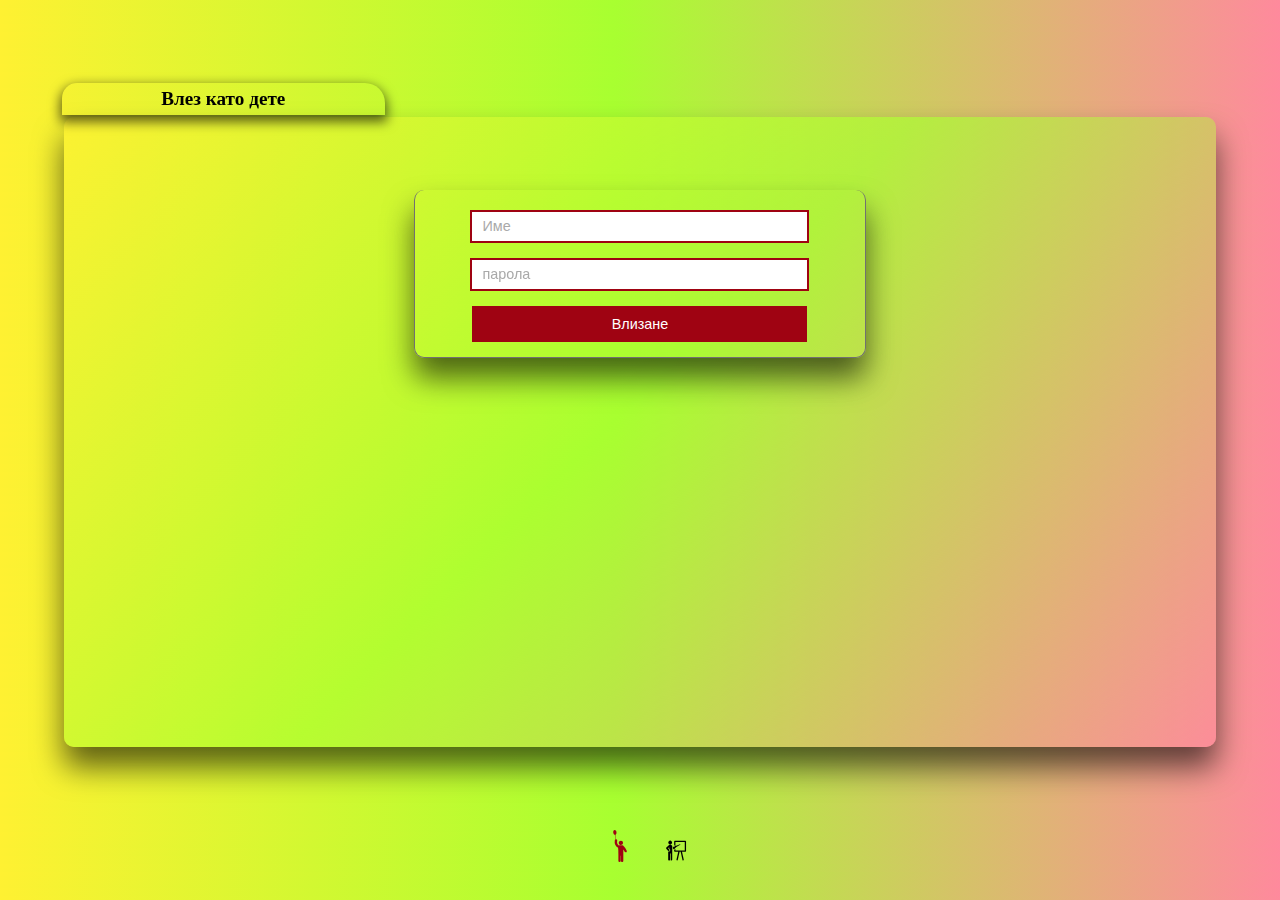
<file: index.html>
<!DOCTYPE html>
<html lang="en">
<head>
    <meta charset="UTF-8">
    <title>VirtualDayCare</title>
    <link rel="stylesheet" href="css/styles.css">
    <link rel="stylesheet" href="css/login.css">
    <link rel="stylesheet" href="icons/font/flaticon.css">


</head>
<body>
<nav>
    <ul id="menu">
        <li class="current-li" id="asChild">
            <span class="flaticon flaticon-people-1 "></span>
            <span style="left:-18%">Като дете</span>
        </li>
        <li id="asTeacher">
            <span class="flaticon flaticon-teacher "></span>
            <span style="left:-18%">Като учител</span>
        </li>

    </ul>
</nav>
<div id="box" class="blurred">
    <div id="content">
        <div id="asChild-content" class="current-content">
            <h1>Влез като дете</h1>
            <div class="login">
                <form  method="get" action="child.html?">
                    <input type="text" placeholder="Име" name="user">
                    <input type="password" placeholder="парола">
                    <input type="SUBMIT" value="Влизане" class="green">
                </form>
            </div>
            <div id="childResponse"></div>
        </div>
        <div id="asTeacher-content" >
            <h1>Влез като учител</h1>
            <div class="login">
                <form  method="get" action="teacher.html">
                    <input type="text" placeholder="Име" name="user">
                    <input type="password" placeholder="парола">
                    <input type="SUBMIT" value="Влизане" class="green">
                </form>
            </div>
            <div id="teacherResponse"></div>
        </div>
    </div>
    </div>
</div>
<script src="js/menu.js"></script>
<script type="text/javascript">
    (function(){
        menu();

        var forms = document.forms;

        for (var i = 0; i < forms.length; i++) {
            forms[i].i = i;
            forms[i].addEventListener("submit",function (event) {
                    if (this.i){
                        if (!this.user.value) {
                            document.getElementById("teacherResponse").innerHTML = "Грешно име! Моля опитайте със следните:<br>" +
                                    " <br> <b>teacher</b>";
                            event.preventDefault();
                        }
                    }else{
                        if(this.user.value != "goshko" &&this.user.value != "vanio"){
                            document.getElementById("childResponse").innerHTML = "Грешно име! Моля опитайте със следните:<br>" +
                                    " <b>goshko, vanio</b>";
                            event.preventDefault();
                        }
                    }
            });
        }
    })();
</script>
</body>
</html>
</file>
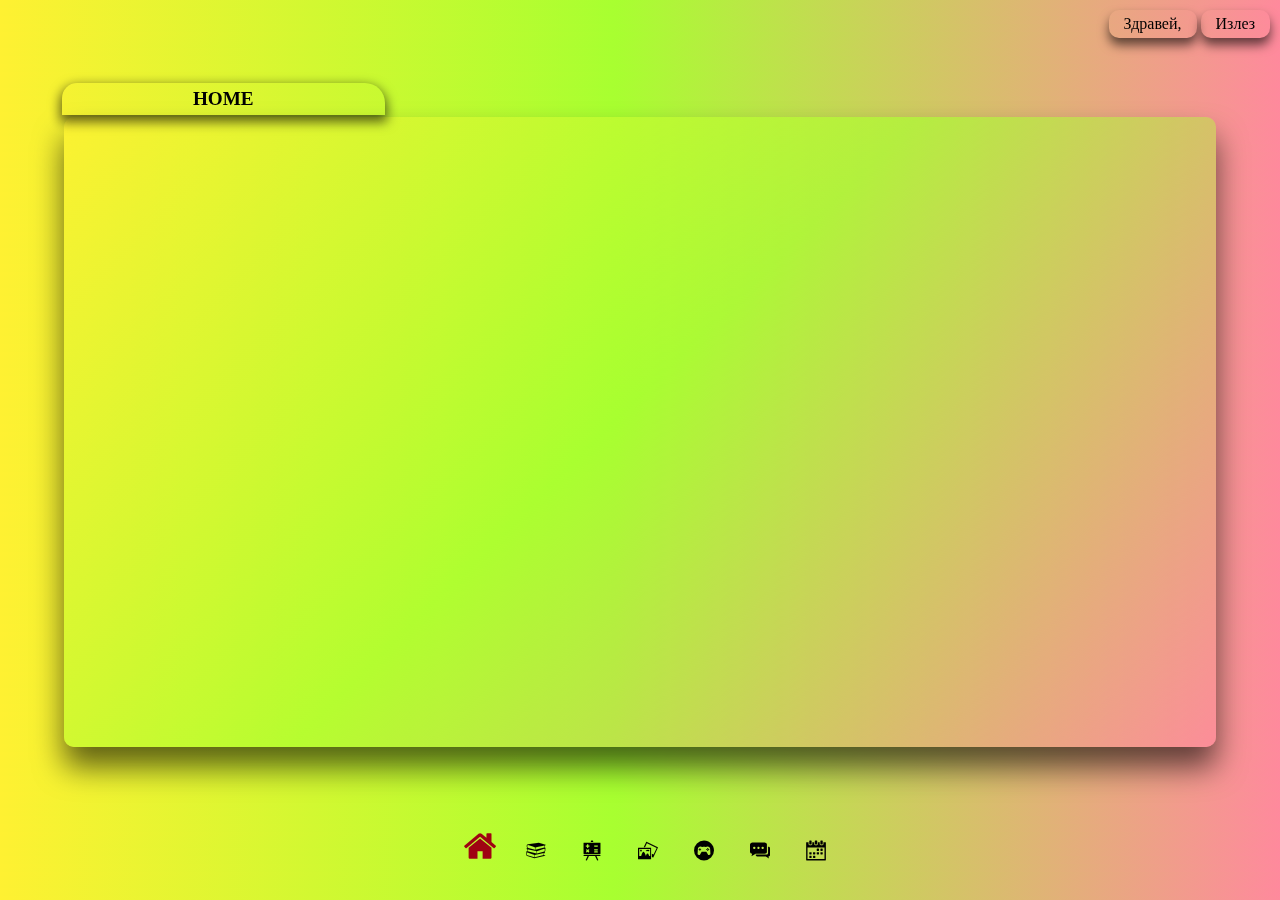
<file: child.html>
<!DOCTYPE html>
<html lang="en">
<head>
    <meta charset="UTF-8">
    <title>Title</title>
    <link rel="stylesheet" href="css/styles.css">
    <link rel="stylesheet" href="icons/font/flaticon.css">



</head>
<body>
<div id="logo">
</div>
<div id="profile">
    <div id="userCongrats">
        <span>Здравей, </span>
        <span id="user"></span>
    </div>
    <div id="profileNav">
        <a href="index.html" id="logout">Излез</a>
    </div>
</div>
<nav>
    <ul id="menu">
        <li class="current-li" id="home">
            <span class="flaticon flaticon-home "></span>
            <span style="left:-18%">Начало</span>
        </li>
        <li id="lectures">
            <span class="flaticon flaticon-books-stack-of-three"></span>
            <span>Материали</span>
        </li>
        <li id="exercises">
            <span class="flaticon flaticon-math-on-blackboard "></span>
            <span style="left:-23%">Упражнения</span>
        </li>
        <li id="gallery">
            <span class="flaticon flaticon-pictures "></span>
            <span>Галерия</span>
        </li>
        <li id="games">
            <span class="flaticon flaticon-gamepad "></span>
            <span style="left:-18%">Игри</span>
        </li>
        <li id="messagesWall">
            <span class="flaticon flaticon-chat-bubbles-with-ellipsis "></span>
            <span style="left:-26%">Стена за съобщения</span>
        </li>
        <li id="calendar">
            <span class="flaticon flaticon-school-calendar "></span>
            <span>Календар</span>
        </li>
    </ul>
</nav>
<div id="box" class="blurred">
    <div id="content">
        <div id="home-content" class="current-content">
            <h1>HOME</h1>
        </div>
        <div id="lectures-content">
            <h1>Материали</h1>
            <div id="Lessons">
                <ul id="lessons-nav">

                </ul>
            </div>
        </div>
        <div id="exercises-content">
            <h1>Упражнения</h1>
            <div id="tasks">
                <div class="task">
                    <h2 class="title">Задача 1</h2>
                    <div class="task-content">
                        Стандартният пасаж Lorem Ipsum, използван от 1500г. насам

                        "Lorem ipsum dolor sit amet, consectetur adipiscing elit, sed do eiusmod tempor incididunt ut
                        labore et
                        dolore magna aliqua. Ut enim ad minim veniam, quis nostrud exercitation ullamco laboris nisi ut
                        aliquip
                        ex ea commodo consequat. Duis aute irure dolor in reprehenderit in voluptate velit esse cillum
                        dolore eu
                        fugiat nulla pariatur. Excepteur sint occaecat cupidatat
                        non proident, sunt in culpa qui officia deserunt mollit anim id est laborum."
                    </div>
                </div>
                <div class="task">
                    <h2 class="title">Задача 2</h2>
                    <div class="task-content">
                        Стандартният пасаж Lorem Ipsum, използван от 1500г. насам

                        "Lorem ipsum dolor sit amet, consectetur adipiscing elit, sed do eiusmod tempor incididunt ut
                        labore et
                        dolore magna aliqua. Ut enim ad minim veniam, quis nostrud exercitation ullamco laboris nisi ut
                        aliquip
                        ex ea commodo consequat. Duis aute irure dolor in reprehenderit in voluptate velit esse cillum
                        dolore eu
                        fugiat nulla pariatur. Excepteur sint occaecat cupidatat
                        non proident, sunt in culpa qui officia deserunt mollit anim id est laborum."
                    </div>
                </div>

            </div>
        </div>
        <div id="gallery-content">
            <h1>Галерия</h1>

            <div id="pictures">

            </div>
        </div>
        <div id="games-content">
            <h1>IGRI</h1>
        </div>
        <div id="messagesWall-content">
            <h1>Стена за съобщения</h1>
            <div id="messages">
            </div>
            <div id="postMessage">
                <form method="post" id="messagesForm">
                    <textarea name="message" from="child" placeholder="Напишете вашето съобщение тук" id="messageBalloon"></textarea>
                    <input type="submit" value="Изпрати" id="postButton">
                </form>

            </div>
        </div>
        <div id="calendar-content">
            <h1>Kalendar</h1>
        </div>
    </div>

    <div id="preview">
        <div class="close-button" number="0">X</div>

        <div></div>
        <div>
        </div>
        <div>
            <div class="arrow" id="leftArrow">&lt;</div>
            <div class="arrow" id="rightArrow">&gt;</div>
        </div>
    </div>
</div>

<script src="js/messages.js"></script>
<script src="js/menu.js"></script>
<script src="js/ChildFunctions.js"></script>
</body>
</html>
</file>
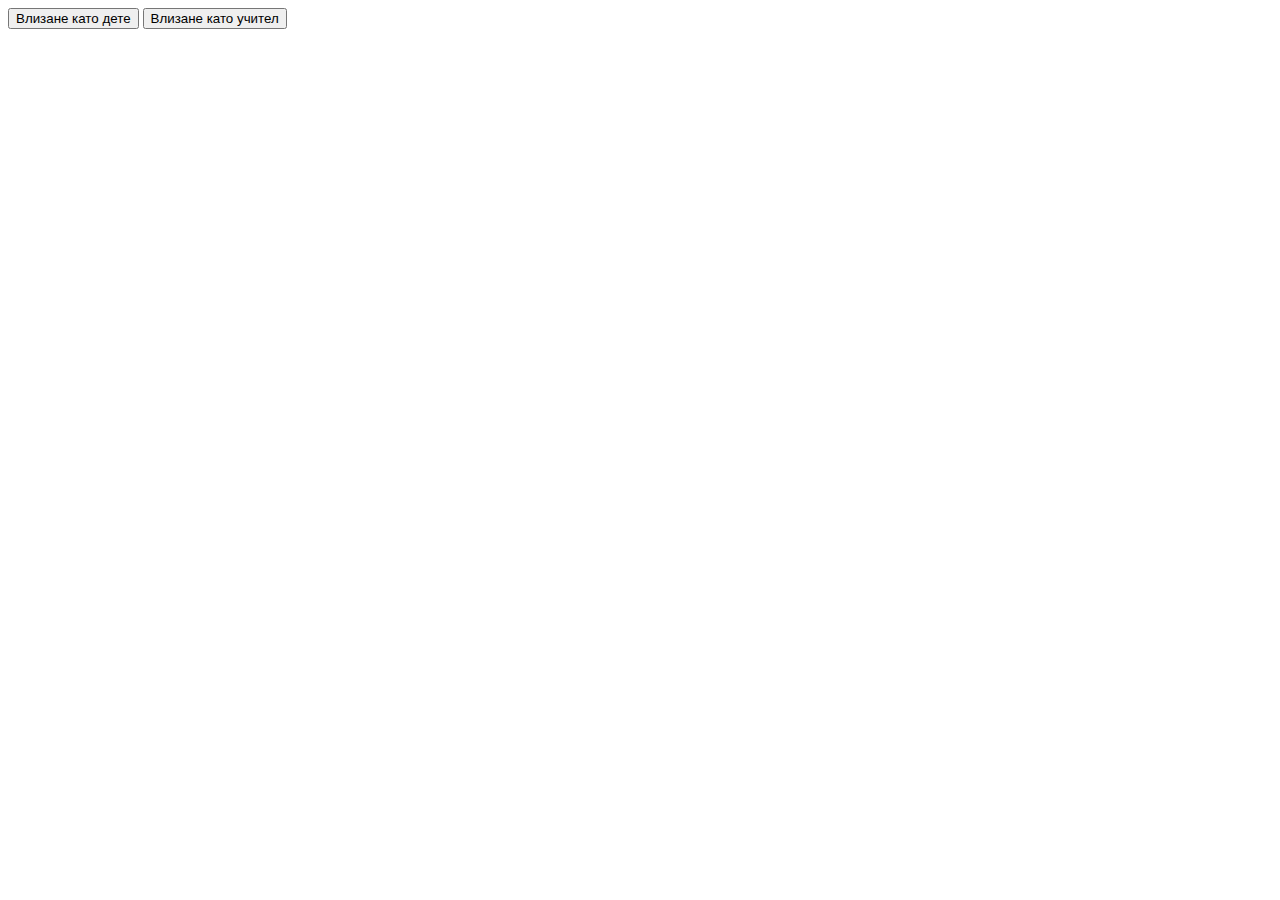
<file: login.html>
<!DOCTYPE html>
<html lang="en">
<head>
    <meta charset="UTF-8">
    <title>VirtualDayCare login</title>
    <link rel="stylesheet" href="css/login.css">

</head>
<body>
<div id="wrapper">
<div id="choice">
    <button id="child" >Влизане като дете</button>
    <button id="teacher">Влизане като учител</button>
</div>
<div id="login">
    <h1 class="green">Вход в системата</h1>
    <form  method="get">
        <input type="text" placeholder="Име">
        <input type="password" placeholder="парола">
        <input type="SUBMIT" value="Влизане" class="green">
    </form>
</div>
</div>
<script src="js/login.js"></script>
</body>
</html>
</file>
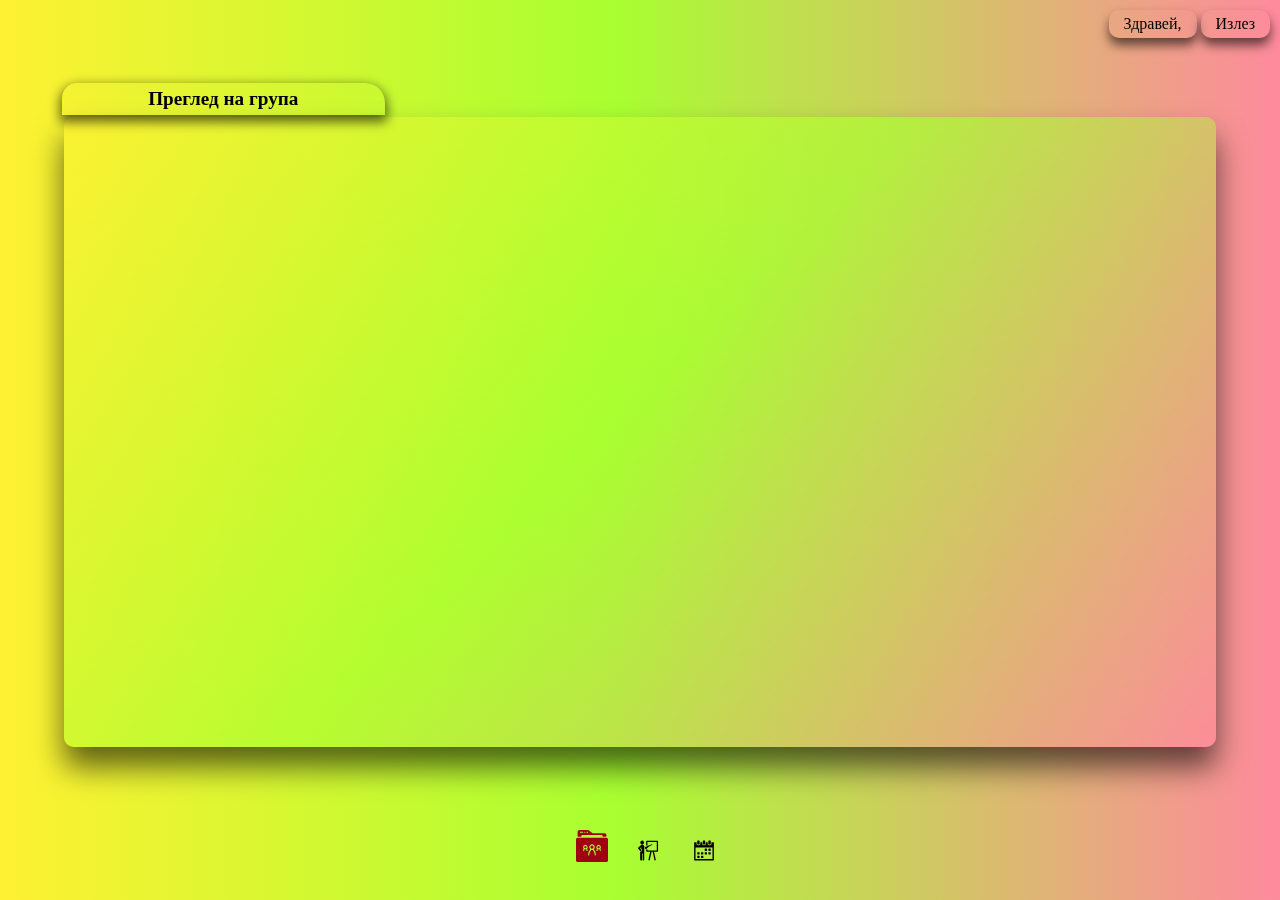
<file: teacher.html>
<!DOCTYPE html>
<html lang="en">
<head>
    <meta charset="UTF-8">
    <title>Title</title>
    <link rel="stylesheet" href="css/styles.css">
    <link rel="stylesheet" href="icons/font/flaticon.css">
    <link rel="stylesheet" href="css/teacher.css">
</head>
<body>
<div id="profile">
    <div id="userCongrats">
        <span>Здравей, </span>
        <span id="user"></span>
    </div>
    <div id="profileNav">
        <a href="index.html" id="logout">Излез</a>
    </div>
</div>

<nav>
    <ul id="menu">
        <li class="current-li" id="group">
            <span class="flaticon flaticon-folder "></span>
            <span style="left:-18%">Преглед на група</span>
        </li>
        <li id="uploadLectures">
            <span class="flaticon flaticon-teacher "></span>
            <span style="left:-18%">Качване на Уроци</span>
        </li>
        <!--<li id="uploadExercises">-->
            <!--<span class="flaticon flaticon-learning "></span>-->
            <!--<span style="left:-18%">Качване на упражнения</span>-->
        <!--</li>-->
        <li id="calendar">
            <span class="flaticon flaticon-school-calendar "></span>
            <span>Календар</span>
        </li>
    </ul>
</nav>
<div id="box" class="blurred">
    <div id="content">
        <div id="group-content" class="current-content">
            <h1>Преглед на група</h1>
            <div id="group-box"></div>
        </div>
        <div id="uploadLectures-content">
            <h1>Качване на уроци</h1>
            <div id="uploadLesson-box">
                <form method="post" enctype="multipart/form-data" id="fileForm">
                    <input type="text" name="name" placeholder="Добавете заглавие тук" id="fileTitle">
                    <div id="drag-and-drop">
                        <input type="file" name="file" id="file">  <!--multiple-->
                        <div id="drag-and-drop-box">
                            <span>Поставете файла тук</span>
                            <!--<div id="previewFiles">-->
                                <!--<div id="fileIcon">-->
                                    <!--<span class="flaticon flaticon-list"></span>-->
                                    <!--<span> Name</span>-->
                                <!--</div>-->

                            <!--</div>-->
                        </div>
                        <input type="text" name="url" id="urlFile" placeholder="Или добавете линк">
                        <input type="submit" value="Upload" id="uploadFileBtn">
                    </div>
                </form>
                <div id="uploadLectureResponse"></div>
            </div>
        </div>
        <!--<div id="uploadExercises-content">-->
            <!--<h1>Качване на упражнения</h1>-->
            <!--<div id="tasks">-->

            <!--</div>-->
        <!--</div>-->
        <div id="calendar-content">
            <h1>Календар</h1>

            <div id="calendar-box">
                <div id="calendar-month-year"></div>
                <table>
                    <tr id="calendar-day-names">
                        <td>Понеделник</td>
                        <td>Вторник</td>
                        <td>Сряда</td>
                        <td>Четвъртък</td>
                        <td>Петък</td>
                        <td>Събота</td>
                        <td>Неделя</td>
                    </tr>

                    <tr class="calendar-darked-row">
                        <td>1</td>
                        <td>2</td>
                        <td>3</td>
                        <td>4</td>
                        <td>5</td>
                        <td>6</td>
                        <td>7</td>
                    </tr>
                    <tr>
                        <td></td>
                        <td></td>
                        <td></td>
                        <td></td>
                        <td></td>
                        <td></td>
                        <td></td>
                    </tr>
                    <tr class="calendar-darked-row">
                        <td></td>
                        <td></td>
                        <td></td>
                        <td></td>
                        <td></td>
                        <td></td>
                        <td></td>
                    </tr>
                    <tr>
                        <td></td>
                        <td></td>
                        <td></td>
                        <td></td>
                        <td></td>
                        <td></td>
                        <td></td>
                    </tr>
                    <tr class="calendar-darked-row">
                        <td></td>
                        <td></td>
                        <td></td>
                        <td></td>
                        <td></td>
                        <td></td>
                        <td></td>
                    </tr>
                    <tr>
                        <td></td>
                        <td></td>
                        <td></td>
                        <td></td>
                        <td></td>
                        <td></td>
                        <td></td>
                    </tr>
                </table>
                <div id="calendar-Arrows">
                    <div class="arrow" id="leftArrow">&lt;</div>
                    <div class="arrow" id="rightArrow">&gt;</div>
                </div>
            </div>
        </div>
    </div>
    <div id="preview">
        <div class="close-button" number="0">X</div>
        <div></div>
        <div>
            <div id="profileInfo">
                <div class="kid">
                    <img src="child.png" class="profilePic" alt="">
                    <span></span>
                </div>
                <div id="uploadGallery">
                    <form method="post" enctype="multipart/form-data" id="uploadForm">
                        <label for="photo">Изберете файл</label>
                        <span id="photoName"></span>
                        <input type="file" name="photo" class="photo" id="photo">
                        <input type="hidden" name="username" id="hiddenUsername">
                        <input type="submit" value="Upload">
                    </form>
                    <div id="uploadResponse"></div>
                </div>
                <div id="notesWall">
                    <h1>Бележки</h1>
                    <!--<div id="postNote">-->
                        <!--<form method="post" id="notesForm">-->
                            <!--<textarea name="message" from="child" placeholder="Напишете вашето съобщение тук" id="noteBalloon"></textarea>-->
                            <!--<input type="submit" value="Изпрати" id="postBtn">-->
                        <!--</form>-->
                    <!--</div>-->
                    <!--<div id="notes">-->

                    <!--</div>-->

                    <div id="notes">

                    </div>
                    <textarea id="writeNote" ></textarea>
                </div>
            </div>
            <div id="messagesWall-box">
                <h1>Стена за съобщения</h1>
                <div id="messages">
                </div>
                <div id="postMessage">
                    <form method="post" id="messagesForm">
                        <textarea name="message" from="child" placeholder="Напишете вашето съобщение тук" id="messageBalloon"></textarea>
                        <input type="submit" value="Изпрати" id="postButton">
                    </form>
                </div>
            </div>
        </div>
    </div>
</div>

<script src="js/messages.js"></script>
<script src="js/menu.js"></script>
<script src="js/TeacherFunctions.js"></script>

</body>
</html>
</file>
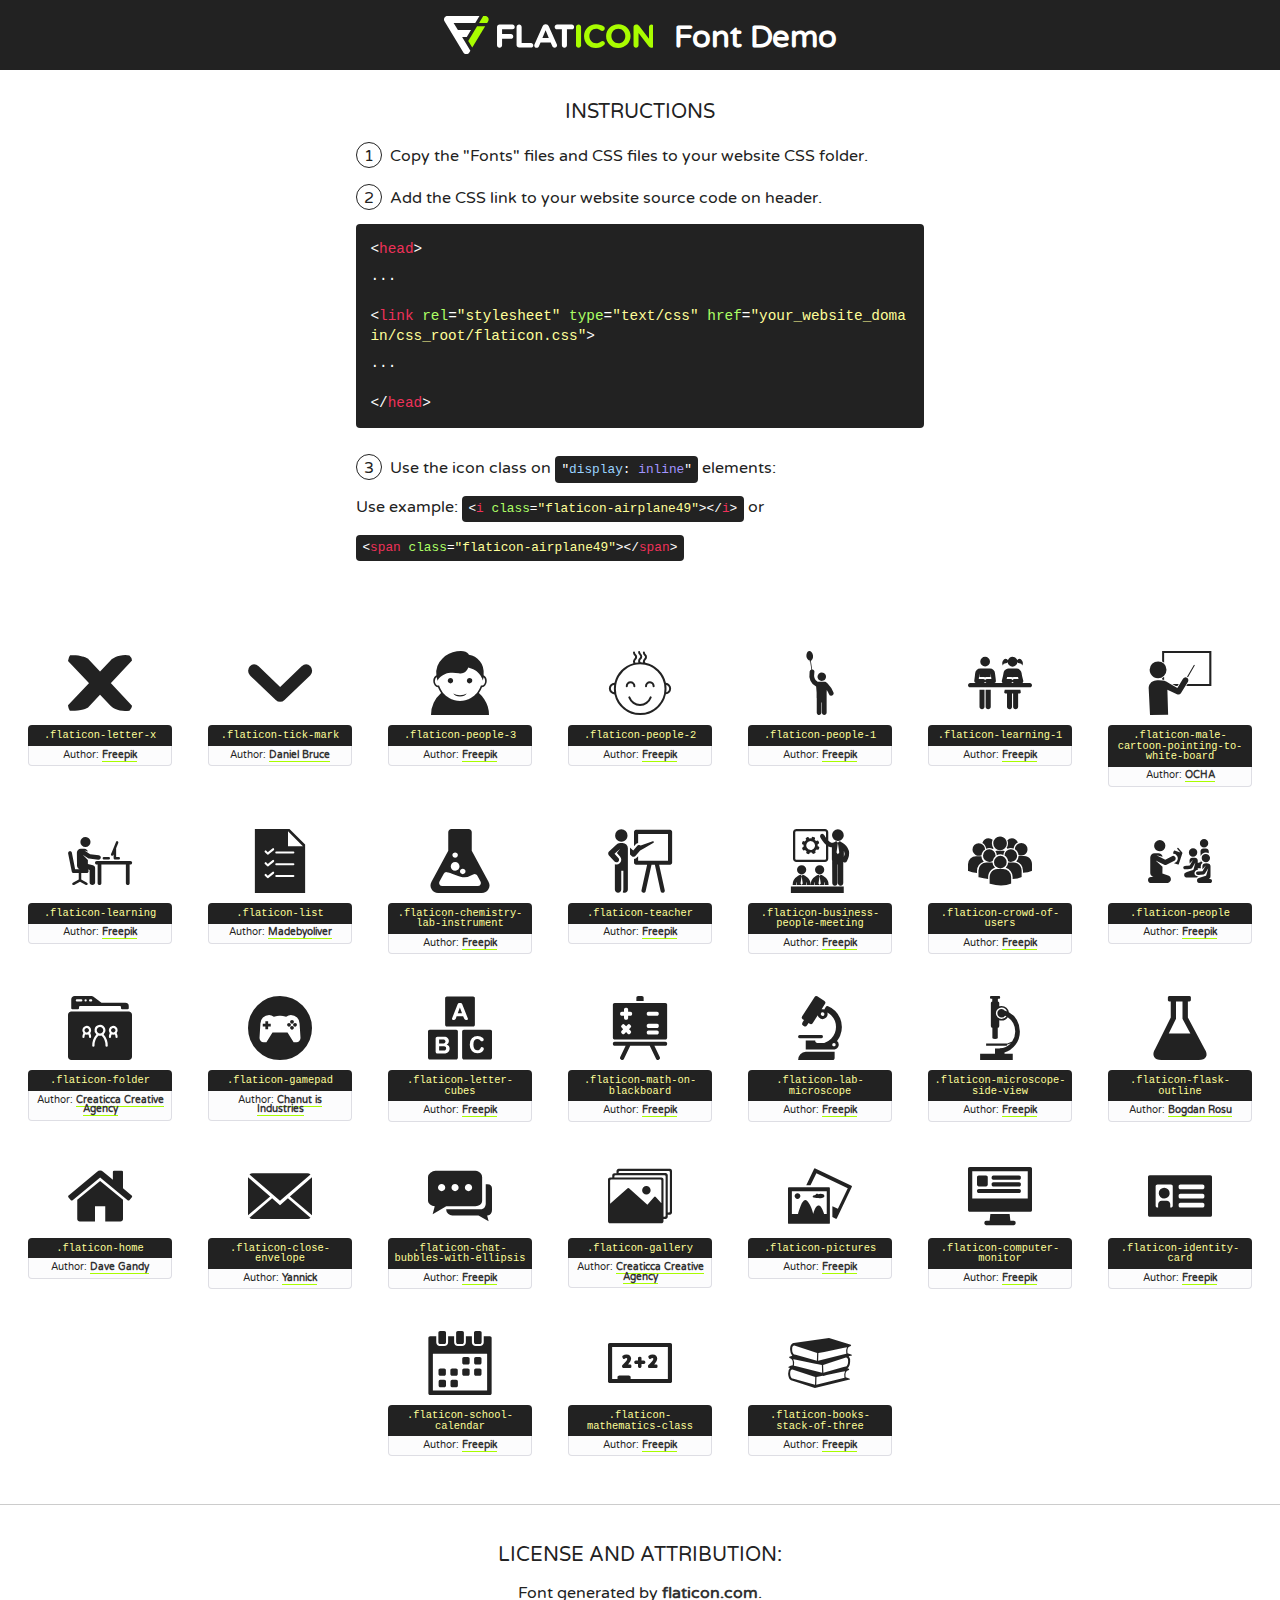
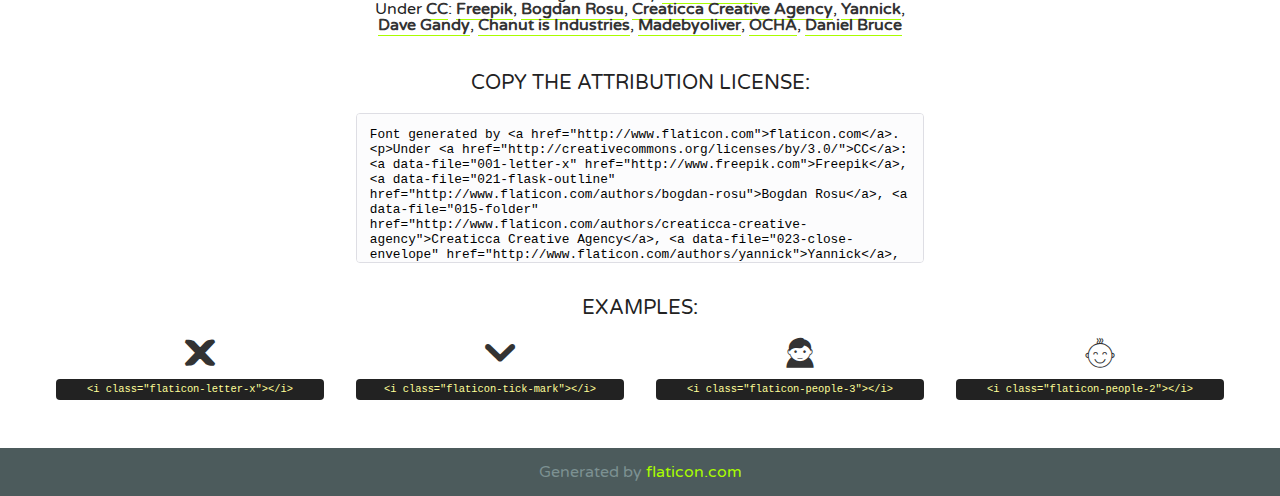
<file: icons/font/flaticon.html>
<!DOCTYPE html>
<!--
  Flaticon icon font: Flaticon
  Creation date: 10/06/2017 18:52
-->
<html>
<!DOCTYPE html>
<html>

<head>
    <title>Flaticon WebFont</title>
    <link href="http://fonts.googleapis.com/css?family=Varela+Round" rel="stylesheet" type="text/css" />
    <link rel="stylesheet" type="text/css" href="flaticon.css">
    <meta charset="UTF-8">
    <style>
    html, body, div, span, applet, object, iframe,
    h1, h2, h3, h4, h5, h6, p, blockquote, pre,
    a, abbr, acronym, address, big, cite, code,
    del, dfn, em, img, ins, kbd, q, s, samp,
    small, strike, strong, sub, sup, tt, var,
    b, u, i, center,
    dl, dt, dd, ol, ul, li,
    fieldset, form, label, legend,
    table, caption, tbody, tfoot, thead, tr, th, td,
    article, aside, canvas, details, embed, 
    figure, figcaption, footer, header, hgroup, 
    menu, nav, output, ruby, section, summary,
    time, mark, audio, video {
        margin: 0;
        padding: 0;
        border: 0;
        font-size: 100%;
        font: inherit;
        vertical-align: baseline;
    }
    /* HTML5 display-role reset for older browsers */
    article, aside, details, figcaption, figure, 
    footer, header, hgroup, menu, nav, section {
        display: block;
    }
    body {
        line-height: 1;
    }
    ol, ul {
        list-style: none;
    }
    blockquote, q {
        quotes: none;
    }
    blockquote:before, blockquote:after,
    q:before, q:after {
        content: '';
        content: none;
    }
    table {
        border-collapse: collapse;
        border-spacing: 0;
    }
    body {
        font-family: 'Varela Round', Helvetica, Arial, sans-serif;
        font-size: 16px;
        color: #222;
    }
    a {
        color: #333;
        border-bottom: 1px solid #a9fd00;
        font-weight: bold;
        text-decoration: none;
    }
    * {
        -moz-box-sizing: border-box;
        -webkit-box-sizing: border-box;
        box-sizing: border-box;
        margin: 0;
        padding: 0;
    }
    [class^="flaticon-"]:before, [class*=" flaticon-"]:before, [class^="flaticon-"]:after, [class*=" flaticon-"]:after {
        font-family: Flaticon;
        font-size: 30px;
        font-style: normal;
        margin-left: 20px;
        color: #333;
    }
    .wrapper {
        max-width: 600px;
        margin: auto;
        padding: 0 1em;
    }
    .title {
        font-size: 1.25em;
        text-align: center;
        margin-bottom: 1em;
        text-transform: uppercase;
    }
    header {
        text-align: center;
        background-color: #222;
        color: #fff;
        padding: 1em;
    }
    header .logo {
        width: 210px;
        height: 38px;
        display: inline-block;
        vertical-align: middle;
        margin-right: 1em;
        border: none;
    }
    header strong {
        font-size: 1.95em;
        font-weight: bold;
        vertical-align: middle;
        margin-top: 5px;
        display: inline-block;
    }
    .demo {
        margin: 2em auto;
        line-height: 1.25em;
    }
    .demo ul li {
        margin-bottom: 1em;
    }
    .demo ul li .num {
        color: #222;
        border-radius: 20px;
        display: inline-block;
        width: 26px;
        padding: 3px;
        height: 26px;
        text-align: center;
        margin-right: 0.5em;
        border: 1px solid #222;
    }
    .demo ul li code {
        background-color: #222;
        border-radius: 4px;
        padding: 0.25em 0.5em;
        display: inline-block;
        color: #fff;
        font-family: Consolas,Monaco,Lucida Console,Liberation Mono,DejaVu Sans Mono,Bitstream Vera Sans Mono,Courier New, monospace;
        font-weight: lighter;
        margin-top: 1em;
        font-size: 0.8em;
        word-break: break-all;
    }
    .demo ul li code.big {
        padding: 1em;
        font-size: 0.9em;
    }
    .demo ul li code .red {
        color: #EF3159;
    }
    .demo ul li code .green {
        color: #ACFF65;
    }
    .demo ul li code .yellow {
        color: #FFFF99;
    }
    .demo ul li code .blue {
        color: #99D3FF;
    }
    .demo ul li code .purple {
        color: #A295FF;
    }
    .demo ul li code .dots {
        margin-top: 0.5em;
        display: block;
    }
    #glyphs {
        border-bottom: 1px solid #ccc;
        padding: 2em 0;
        text-align: center;
    }
    .glyph {
        display: inline-block;
        width: 9em;
        margin: 1em;
        text-align: center;
        vertical-align: top;
        background: #FFF;
    }
    .glyph .glyph-icon {
        padding: 10px;
        display: block;
        font-family:"Flaticon";
        font-size: 64px;
        line-height: 1;
    }
    .glyph .glyph-icon:before {
        font-size: 64px;
        color: #222;
        margin-left: 0;
    }
    .class-name {
        font-size: 0.65em;
        background-color: #222;
        color: #fff;
        border-radius: 4px 4px 0 0;
        padding: 0.5em;
        color: #FFFF99;
        font-family: Consolas,Monaco,Lucida Console,Liberation Mono,DejaVu Sans Mono,Bitstream Vera Sans Mono,Courier New, monospace;
    }
    .author-name {
        font-size: 0.6em;
        background-color: #fcfcfd;
        border: 1px solid #DEDEE4;
        border-top: 0;
        border-radius: 0 0 4px 4px;
        padding: 0.5em;
    }
    .class-name:last-child {
        font-size: 10px;
        color:#888;
    }
    .class-name:last-child a {
        font-size: 10px;
        color:#555;
    }
    .class-name:last-child a:hover {
        color:#a9fd00;
    }
    .glyph > input {
        display: block;
        width: 100px;
        margin: 5px auto;
        text-align: center;
        font-size: 12px;
        cursor: text;
    }
    .glyph > input.icon-input {
        font-family:"Flaticon";
        font-size: 16px;
        margin-bottom: 10px;
    }
    .attribution .title {
        margin-top: 2em;
    }
    .attribution textarea {
        background-color: #fcfcfd;
        padding: 1em;
        border: none;
        box-shadow: none;
        border: 1px solid #DEDEE4;
        border-radius: 4px;
        resize: none;
        width: 100%;
        height: 150px;
        font-size: 0.8em;
        font-family: Consolas,Monaco,Lucida Console,Liberation Mono,DejaVu Sans Mono,Bitstream Vera Sans Mono,Courier New, monospace;
        -webkit-appearance: none;
    }
    .iconsuse {
        margin: 2em auto;
        text-align: center;
        max-width: 1200px;
    }
    .iconsuse:after {
        content: '';
        display: table;
        clear: both;
    }
    .iconsuse .image {
        float: left;
        width: 25%;
        padding: 0 1em;
    }
    .iconsuse .image p {
        margin-bottom: 1em;
    }
    .iconsuse .image span {
        display: block;
        font-size: 0.65em;
        background-color: #222;
        color: #fff;
        border-radius: 4px;
        padding: 0.5em;
        color: #FFFF99;
        margin-top: 1em;
        font-family: Consolas,Monaco,Lucida Console,Liberation Mono,DejaVu Sans Mono,Bitstream Vera Sans Mono,Courier New, monospace;
    }
    #footer {
        text-align: center;
        background-color: #4C5B5C;
        color: #7c9192;
        padding: 1em;
    }
    #footer a {
        border: none;
        color: #a9fd00;
        font-weight: normal;
    }
    @media (max-width: 960px) {
        .iconsuse .image {
            width: 50%;
        }
    }
    @media (max-width: 560px) {
        .iconsuse .image {
            width: 100%;
        }
    }
    </style>
</head>

<body class="characters-off">

    <header>
        <a href="http://www.flaticon.com" target="_blank" class="logo">
            <svg version="1.1" xmlns="http://www.w3.org/2000/svg" xmlns:xlink="http://www.w3.org/1999/xlink" xmlns:a="http://ns.adobe.com/AdobeSVGViewerExtensions/3.0/" viewBox="0 0 560.875 102.036" enable-background="new 0 0 560.875 102.036" xml:space="preserve">
                <defs>
                </defs>
                <g>
                    <g class="letters">
                        <path fill="#ffffff" d="M141.596,29.675c0-3.777,2.985-6.767,6.764-6.767h34.438c3.426,0,6.15,2.728,6.15,6.15
                        c0,3.43-2.724,6.149-6.15,6.149h-27.674v13.091h23.719c3.429,0,6.151,2.724,6.151,6.15c0,3.43-2.723,6.149-6.151,6.149h-23.719
                        v17.574c0,3.773-2.986,6.761-6.764,6.761c-3.779,0-6.764-2.989-6.764-6.761V29.675z"></path>
                        <path fill="#ffffff" d="M193.844,29.149c0-3.781,2.985-6.767,6.764-6.767c3.776,0,6.763,2.985,6.763,6.767v42.957h25.039
                        c3.426,0,6.149,2.726,6.149,6.153c0,3.425-2.723,6.15-6.149,6.15h-31.802c-3.779,0-6.764-2.986-6.764-6.768V29.149z"></path>
                        <path fill="#ffffff" d="M241.891,75.71l21.438-48.407c1.492-3.341,4.215-5.357,7.906-5.357h0.792
                        c3.686,0,6.323,2.017,7.815,5.357l21.439,48.407c0.436,0.967,0.701,1.845,0.701,2.723c0,3.602-2.809,6.501-6.414,6.501
                        c-3.161,0-5.269-1.845-6.499-4.655l-4.132-9.661h-27.059l-4.301,10.102c-1.144,2.631-3.426,4.214-6.237,4.214
                        c-3.517,0-6.24-2.81-6.24-6.325C241.1,77.64,241.451,76.677,241.891,75.71z M279.932,58.666l-8.521-20.297l-8.526,20.297H279.932
                        z"></path>
                        <path fill="#ffffff" d="M314.864,35.387H301.86c-3.429,0-6.239-2.813-6.239-6.238c0-3.429,2.811-6.24,6.239-6.24h39.533
                        c3.426,0,6.237,2.811,6.237,6.24c0,3.425-2.811,6.238-6.237,6.238h-13.001v42.785c0,3.773-2.99,6.761-6.764,6.761
                        c-3.779,0-6.764-2.989-6.764-6.761V35.387z"></path>
                        <path fill="#A9FD00" d="M352.615,29.149c0-3.781,2.985-6.767,6.767-6.767c3.774,0,6.761,2.985,6.761,6.767v49.024
                        c0,3.773-2.987,6.761-6.761,6.761c-3.781,0-6.767-2.989-6.767-6.761V29.149z"></path>
                        <path fill="#A9FD00" d="M374.132,53.836v-0.179c0-17.481,13.178-31.801,32.065-31.801c9.22,0,15.459,2.458,20.557,6.238
                        c1.402,1.054,2.637,2.985,2.637,5.357c0,3.692-2.985,6.59-6.681,6.59c-1.845,0-3.071-0.702-4.044-1.319
                        c-3.776-2.813-7.729-4.393-12.562-4.393c-10.364,0-17.831,8.611-17.831,19.154v0.173c0,10.542,7.291,19.329,17.831,19.329
                        c5.715,0,9.492-1.756,13.359-4.834c1.049-0.874,2.458-1.491,4.039-1.491c3.429,0,6.325,2.813,6.325,6.236
                        c0,2.106-1.056,3.78-2.282,4.834c-5.539,4.834-12.036,7.733-21.878,7.733C387.572,85.464,374.132,71.493,374.132,53.836z"></path>
                        <path fill="#A9FD00" d="M433.009,53.836v-0.179c0-17.481,13.79-31.801,32.766-31.801c18.981,0,32.592,14.143,32.592,31.628v0.173
                        c0,17.483-13.785,31.807-32.769,31.807C446.625,85.464,433.009,71.32,433.009,53.836z M484.224,53.836v-0.179
                        c0-10.539-7.725-19.326-18.626-19.326c-10.893,0-18.449,8.611-18.449,19.154v0.173c0,10.542,7.73,19.329,18.626,19.329
                        C476.676,72.986,484.224,64.378,484.224,53.836z"></path>
                        <path fill="#A9FD00" d="M506.233,29.321c0-3.774,2.99-6.763,6.767-6.763h1.401c3.252,0,5.183,1.583,7.029,3.953l26.093,34.265
                        V29.059c0-3.692,2.99-6.677,6.681-6.677c3.683,0,6.671,2.985,6.671,6.677v48.934c0,3.78-2.987,6.765-6.764,6.765h-0.436
                        c-3.257,0-5.188-1.581-7.034-3.953l-27.056-35.492v32.944c0,3.687-2.985,6.676-6.678,6.676c-3.683,0-6.673-2.989-6.673-6.676
                        V29.321z"></path>
                    </g>
                    <g class="insignia">
                        <path fill="#ffffff" d="M48.372,56.137h12.517l11.156-18.537H37.186L25.688,18.539h57.825L94.668,0H9.271
                        C5.925,0,2.842,1.801,1.198,4.716c-1.644,2.907-1.593,6.482,0.134,9.343l50.38,83.501c1.678,2.781,4.689,4.476,7.938,4.476
                        c3.246,0,6.257-1.695,7.935-4.476l2.898-4.804L48.372,56.137z"></path>
                        <g class="i">
                            <path fill="#A9FD00" d="M93.575,18.539h0.031v0.004l21.652,0.004l2.705-4.488c1.727-2.861,1.778-6.436,0.133-9.343
                            C116.454,1.801,113.371,0,110.026,0h-5.294L93.575,18.539z"></path>
                            <polygon fill="#A9FD00" points="88.291,27.356 64.725,66.486 75.519,84.404 109.942,27.356"></polygon>
                        </g>
                    </g>
                </g>
            </svg>
        </a>
        <strong>Font Demo</strong>
    </header>


    <section class="demo wrapper">

        <p class="title">Instructions</p>

        <ul>
            <li>
                <span class="num">1</span>Copy the "Fonts" files and CSS files to your website CSS folder.
            </li>
            <li>
                <span class="num">2</span>Add the CSS link to your website source code on header.
                <code class="big">
                    &lt;<span class="red">head</span>&gt;
                    <br/><span class="dots">...</span>
                    <br/>&lt;<span class="red">link</span> <span class="green">rel</span>=<span class="yellow">"stylesheet"</span> <span class="green">type</span>=<span class="yellow">"text/css"</span> <span class="green">href</span>=<span class="yellow">"your_website_domain/css_root/flaticon.css"</span>&gt;
                    <br/><span class="dots">...</span>
                    <br/>&lt;/<span class="red">head</span>&gt;
                </code>
            </li>

            <li>
                <p>
                    <span class="num">3</span>Use the icon class on <code>"<span class="blue">display</span>:<span class="purple"> inline</span>"</code> elements:
                    <br />
                    Use example: <code>&lt;<span class="red">i</span> <span class="green">class</span>=<span class="yellow">&quot;flaticon-airplane49&quot;</span>&gt;&lt;/<span class="red">i</span>&gt;</code> or <code>&lt;<span class="red">span</span> <span class="green">class</span>=<span class="yellow">&quot;flaticon-airplane49&quot;</span>&gt;&lt;/<span class="red">span</span>&gt;</code>
            </li>
        </ul>

    </section>




   <section id="glyphs">          
    
      
        <div class="glyph"><div class="glyph-icon flaticon-letter-x"></div>
            <div class="class-name">.flaticon-letter-x</div>
            <div class="author-name">Author: <a data-file="001-letter-x" href="http://www.freepik.com">Freepik</a> </div> 
        </div>        
        
        <div class="glyph"><div class="glyph-icon flaticon-tick-mark"></div>
            <div class="class-name">.flaticon-tick-mark</div>
            <div class="author-name">Author: <a data-file="002-tick-mark" href="http://www.flaticon.com/authors/daniel-bruce">Daniel Bruce</a> </div> 
        </div>        
        
        <div class="glyph"><div class="glyph-icon flaticon-people-3"></div>
            <div class="class-name">.flaticon-people-3</div>
            <div class="author-name">Author: <a data-file="003-people-3" href="http://www.freepik.com">Freepik</a> </div> 
        </div>        
        
        <div class="glyph"><div class="glyph-icon flaticon-people-2"></div>
            <div class="class-name">.flaticon-people-2</div>
            <div class="author-name">Author: <a data-file="004-people-2" href="http://www.freepik.com">Freepik</a> </div> 
        </div>        
        
        <div class="glyph"><div class="glyph-icon flaticon-people-1"></div>
            <div class="class-name">.flaticon-people-1</div>
            <div class="author-name">Author: <a data-file="005-people-1" href="http://www.freepik.com">Freepik</a> </div> 
        </div>        
        
        <div class="glyph"><div class="glyph-icon flaticon-learning-1"></div>
            <div class="class-name">.flaticon-learning-1</div>
            <div class="author-name">Author: <a data-file="006-learning-1" href="http://www.freepik.com">Freepik</a> </div> 
        </div>        
        
        <div class="glyph"><div class="glyph-icon flaticon-male-cartoon-pointing-to-white-board"></div>
            <div class="class-name">.flaticon-male-cartoon-pointing-to-white-board</div>
            <div class="author-name">Author: <a data-file="007-male-cartoon-pointing-to-white-board" href="http://www.flaticon.com/authors/ocha">OCHA</a> </div> 
        </div>        
        
        <div class="glyph"><div class="glyph-icon flaticon-learning"></div>
            <div class="class-name">.flaticon-learning</div>
            <div class="author-name">Author: <a data-file="008-learning" href="http://www.freepik.com">Freepik</a> </div> 
        </div>        
        
        <div class="glyph"><div class="glyph-icon flaticon-list"></div>
            <div class="class-name">.flaticon-list</div>
            <div class="author-name">Author: <a data-file="009-list" href="http://www.flaticon.com/authors/madebyoliver">Madebyoliver</a> </div> 
        </div>        
        
        <div class="glyph"><div class="glyph-icon flaticon-chemistry-lab-instrument"></div>
            <div class="class-name">.flaticon-chemistry-lab-instrument</div>
            <div class="author-name">Author: <a data-file="010-chemistry-lab-instrument" href="http://www.freepik.com">Freepik</a> </div> 
        </div>        
        
        <div class="glyph"><div class="glyph-icon flaticon-teacher"></div>
            <div class="class-name">.flaticon-teacher</div>
            <div class="author-name">Author: <a data-file="011-teacher" href="http://www.freepik.com">Freepik</a> </div> 
        </div>        
        
        <div class="glyph"><div class="glyph-icon flaticon-business-people-meeting"></div>
            <div class="class-name">.flaticon-business-people-meeting</div>
            <div class="author-name">Author: <a data-file="012-business-people-meeting" href="http://www.freepik.com">Freepik</a> </div> 
        </div>        
        
        <div class="glyph"><div class="glyph-icon flaticon-crowd-of-users"></div>
            <div class="class-name">.flaticon-crowd-of-users</div>
            <div class="author-name">Author: <a data-file="013-crowd-of-users" href="http://www.freepik.com">Freepik</a> </div> 
        </div>        
        
        <div class="glyph"><div class="glyph-icon flaticon-people"></div>
            <div class="class-name">.flaticon-people</div>
            <div class="author-name">Author: <a data-file="014-people" href="http://www.freepik.com">Freepik</a> </div> 
        </div>        
        
        <div class="glyph"><div class="glyph-icon flaticon-folder"></div>
            <div class="class-name">.flaticon-folder</div>
            <div class="author-name">Author: <a data-file="015-folder" href="http://www.flaticon.com/authors/creaticca-creative-agency">Creaticca Creative Agency</a> </div> 
        </div>        
        
        <div class="glyph"><div class="glyph-icon flaticon-gamepad"></div>
            <div class="class-name">.flaticon-gamepad</div>
            <div class="author-name">Author: <a data-file="016-gamepad" href="http://www.flaticon.com/authors/chanut-is-industries">Chanut is Industries</a> </div> 
        </div>        
        
        <div class="glyph"><div class="glyph-icon flaticon-letter-cubes"></div>
            <div class="class-name">.flaticon-letter-cubes</div>
            <div class="author-name">Author: <a data-file="017-letter-cubes" href="http://www.freepik.com">Freepik</a> </div> 
        </div>        
        
        <div class="glyph"><div class="glyph-icon flaticon-math-on-blackboard"></div>
            <div class="class-name">.flaticon-math-on-blackboard</div>
            <div class="author-name">Author: <a data-file="018-math-on-blackboard" href="http://www.freepik.com">Freepik</a> </div> 
        </div>        
        
        <div class="glyph"><div class="glyph-icon flaticon-lab-microscope"></div>
            <div class="class-name">.flaticon-lab-microscope</div>
            <div class="author-name">Author: <a data-file="019-lab-microscope" href="http://www.freepik.com">Freepik</a> </div> 
        </div>        
        
        <div class="glyph"><div class="glyph-icon flaticon-microscope-side-view"></div>
            <div class="class-name">.flaticon-microscope-side-view</div>
            <div class="author-name">Author: <a data-file="020-microscope-side-view" href="http://www.freepik.com">Freepik</a> </div> 
        </div>        
        
        <div class="glyph"><div class="glyph-icon flaticon-flask-outline"></div>
            <div class="class-name">.flaticon-flask-outline</div>
            <div class="author-name">Author: <a data-file="021-flask-outline" href="http://www.flaticon.com/authors/bogdan-rosu">Bogdan Rosu</a> </div> 
        </div>        
        
        <div class="glyph"><div class="glyph-icon flaticon-home"></div>
            <div class="class-name">.flaticon-home</div>
            <div class="author-name">Author: <a data-file="022-home" href="http://www.flaticon.com/authors/dave-gandy">Dave Gandy</a> </div> 
        </div>        
        
        <div class="glyph"><div class="glyph-icon flaticon-close-envelope"></div>
            <div class="class-name">.flaticon-close-envelope</div>
            <div class="author-name">Author: <a data-file="023-close-envelope" href="http://www.flaticon.com/authors/yannick">Yannick</a> </div> 
        </div>        
        
        <div class="glyph"><div class="glyph-icon flaticon-chat-bubbles-with-ellipsis"></div>
            <div class="class-name">.flaticon-chat-bubbles-with-ellipsis</div>
            <div class="author-name">Author: <a data-file="024-chat-bubbles-with-ellipsis" href="http://www.freepik.com">Freepik</a> </div> 
        </div>        
        
        <div class="glyph"><div class="glyph-icon flaticon-gallery"></div>
            <div class="class-name">.flaticon-gallery</div>
            <div class="author-name">Author: <a data-file="025-gallery" href="http://www.flaticon.com/authors/creaticca-creative-agency">Creaticca Creative Agency</a> </div> 
        </div>        
        
        <div class="glyph"><div class="glyph-icon flaticon-pictures"></div>
            <div class="class-name">.flaticon-pictures</div>
            <div class="author-name">Author: <a data-file="026-pictures" href="http://www.freepik.com">Freepik</a> </div> 
        </div>        
        
        <div class="glyph"><div class="glyph-icon flaticon-computer-monitor"></div>
            <div class="class-name">.flaticon-computer-monitor</div>
            <div class="author-name">Author: <a data-file="027-computer-monitor" href="http://www.freepik.com">Freepik</a> </div> 
        </div>        
        
        <div class="glyph"><div class="glyph-icon flaticon-identity-card"></div>
            <div class="class-name">.flaticon-identity-card</div>
            <div class="author-name">Author: <a data-file="028-identity-card" href="http://www.freepik.com">Freepik</a> </div> 
        </div>        
        
        <div class="glyph"><div class="glyph-icon flaticon-school-calendar"></div>
            <div class="class-name">.flaticon-school-calendar</div>
            <div class="author-name">Author: <a data-file="029-school-calendar" href="http://www.freepik.com">Freepik</a> </div> 
        </div>        
        
        <div class="glyph"><div class="glyph-icon flaticon-mathematics-class"></div>
            <div class="class-name">.flaticon-mathematics-class</div>
            <div class="author-name">Author: <a data-file="030-mathematics-class" href="http://www.freepik.com">Freepik</a> </div> 
        </div>        
        
        <div class="glyph"><div class="glyph-icon flaticon-books-stack-of-three"></div>
            <div class="class-name">.flaticon-books-stack-of-three</div>
            <div class="author-name">Author: <a data-file="031-books-stack-of-three" href="http://www.freepik.com">Freepik</a> </div> 
        </div>        
        

    </section>



    <section class="attribution wrapper"   style="text-align:center;">

      <div class="title">License and attribution:</div><div class="attrDiv">Font generated by <a href="http://www.flaticon.com">flaticon.com</a>. <div><p>Under <a href="http://creativecommons.org/licenses/by/3.0/">CC</a>: <a data-file="001-letter-x" href="http://www.freepik.com">Freepik</a>, <a data-file="021-flask-outline" href="http://www.flaticon.com/authors/bogdan-rosu">Bogdan Rosu</a>, <a data-file="015-folder" href="http://www.flaticon.com/authors/creaticca-creative-agency">Creaticca Creative Agency</a>, <a data-file="023-close-envelope" href="http://www.flaticon.com/authors/yannick">Yannick</a>, <a data-file="022-home" href="http://www.flaticon.com/authors/dave-gandy">Dave Gandy</a>, <a data-file="016-gamepad" href="http://www.flaticon.com/authors/chanut-is-industries">Chanut is Industries</a>, <a data-file="009-list" href="http://www.flaticon.com/authors/madebyoliver">Madebyoliver</a>, <a data-file="007-male-cartoon-pointing-to-white-board" href="http://www.flaticon.com/authors/ocha">OCHA</a>, <a data-file="002-tick-mark" href="http://www.flaticon.com/authors/daniel-bruce">Daniel Bruce</a></p>  </div>
      </div>
      <div class="title">Copy the Attribution License:</div>

    <textarea onclick="this.focus();this.select();">Font generated by &lt;a href=&quot;http://www.flaticon.com&quot;&gt;flaticon.com&lt;/a&gt;. <p>Under <a href="http://creativecommons.org/licenses/by/3.0/">CC</a>: <a data-file="001-letter-x" href="http://www.freepik.com">Freepik</a>, <a data-file="021-flask-outline" href="http://www.flaticon.com/authors/bogdan-rosu">Bogdan Rosu</a>, <a data-file="015-folder" href="http://www.flaticon.com/authors/creaticca-creative-agency">Creaticca Creative Agency</a>, <a data-file="023-close-envelope" href="http://www.flaticon.com/authors/yannick">Yannick</a>, <a data-file="022-home" href="http://www.flaticon.com/authors/dave-gandy">Dave Gandy</a>, <a data-file="016-gamepad" href="http://www.flaticon.com/authors/chanut-is-industries">Chanut is Industries</a>, <a data-file="009-list" href="http://www.flaticon.com/authors/madebyoliver">Madebyoliver</a>, <a data-file="007-male-cartoon-pointing-to-white-board" href="http://www.flaticon.com/authors/ocha">OCHA</a>, <a data-file="002-tick-mark" href="http://www.flaticon.com/authors/daniel-bruce">Daniel Bruce</a></p>  
     </textarea>

    </section>

    <section class="iconsuse">

          <div class="title">Examples:</div>            
             
            <div class="image">
                <p>
                    <i class="glyph-icon flaticon-letter-x"></i> 
                    <span>&lt;i class=&quot;flaticon-letter-x&quot;&gt;&lt;/i&gt;</span>
                </p>
            </div>
            
            <div class="image">
                <p>
                    <i class="glyph-icon flaticon-tick-mark"></i> 
                    <span>&lt;i class=&quot;flaticon-tick-mark&quot;&gt;&lt;/i&gt;</span>
                </p>
            </div>
            
            <div class="image">
                <p>
                    <i class="glyph-icon flaticon-people-3"></i> 
                    <span>&lt;i class=&quot;flaticon-people-3&quot;&gt;&lt;/i&gt;</span>
                </p>
            </div>
            
            <div class="image">
                <p>
                    <i class="glyph-icon flaticon-people-2"></i> 
                    <span>&lt;i class=&quot;flaticon-people-2&quot;&gt;&lt;/i&gt;</span>
                </p>
            </div>
                       
        </div>
                            
    </section>

<div id="footer">
    <div>Generated by <a href="http://www.flaticon.com">flaticon.com</a>
    </div>
</div>



</body>
</html>
</file>
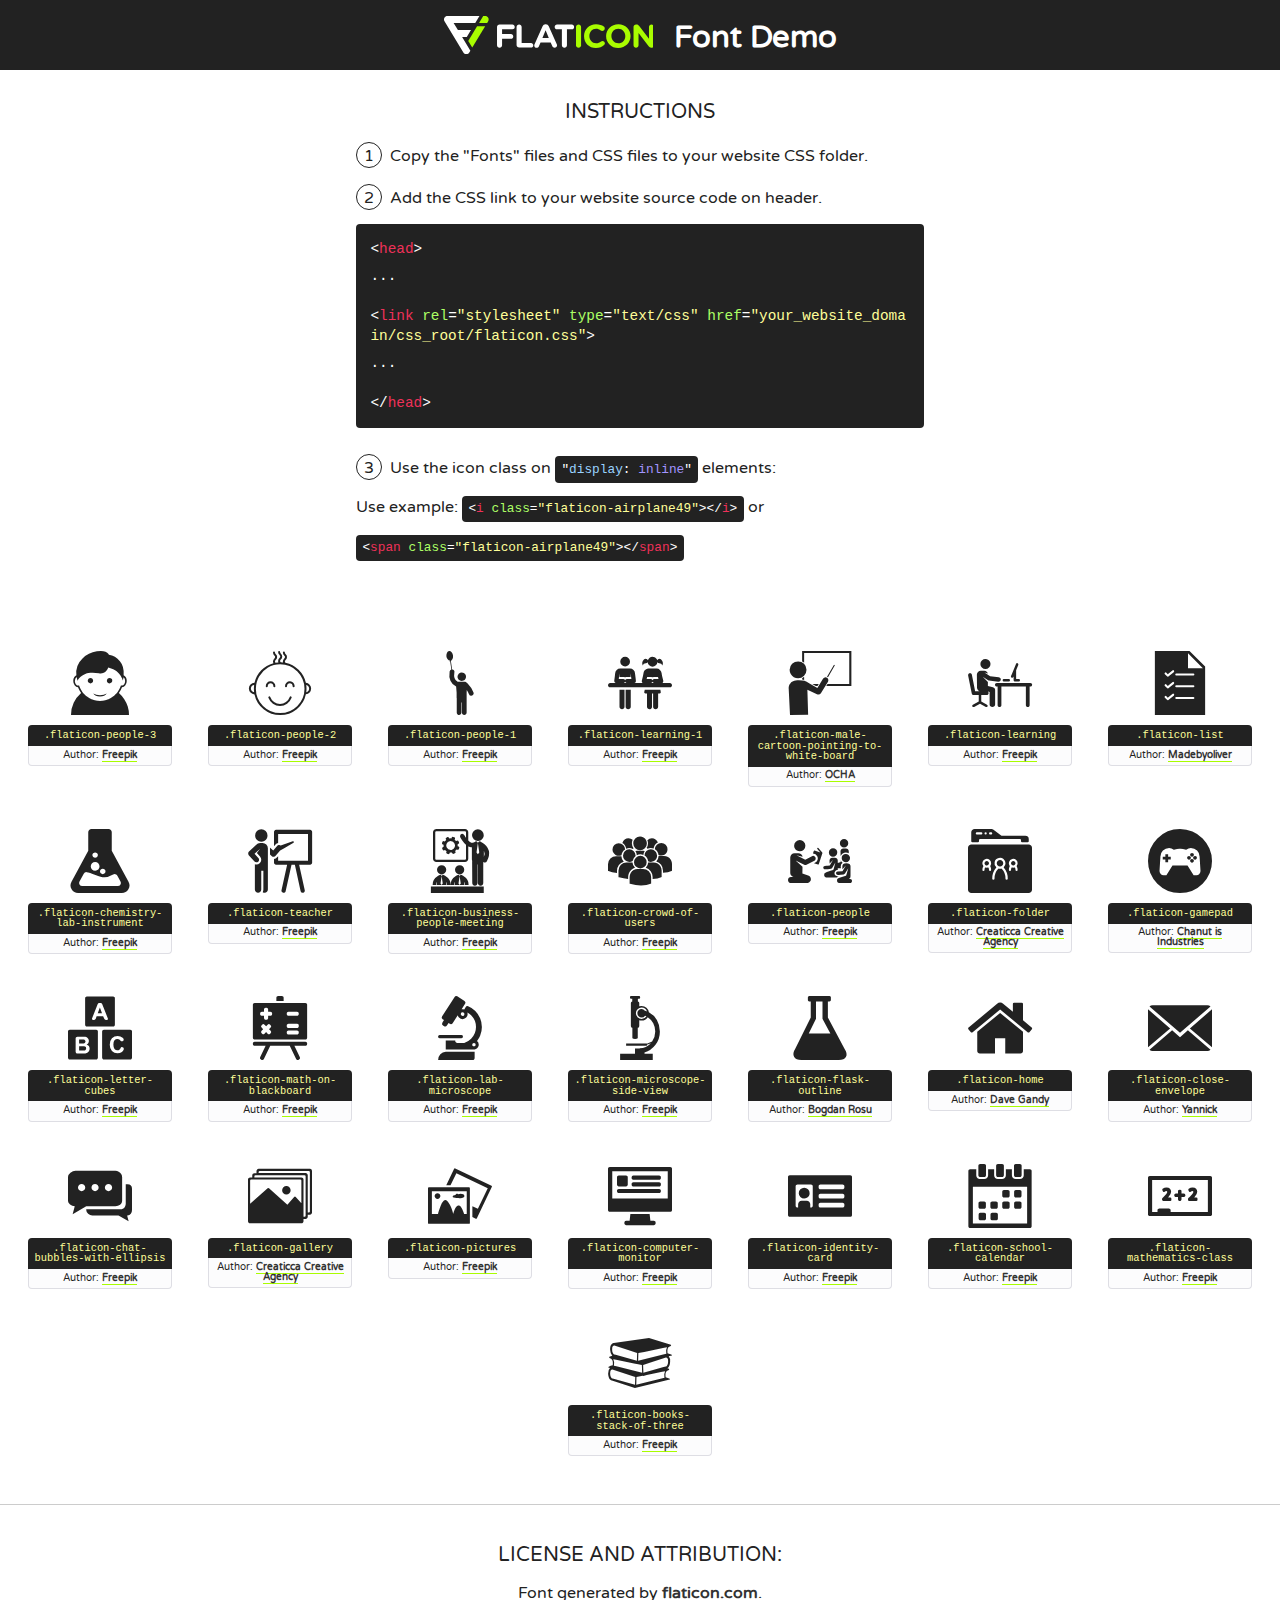
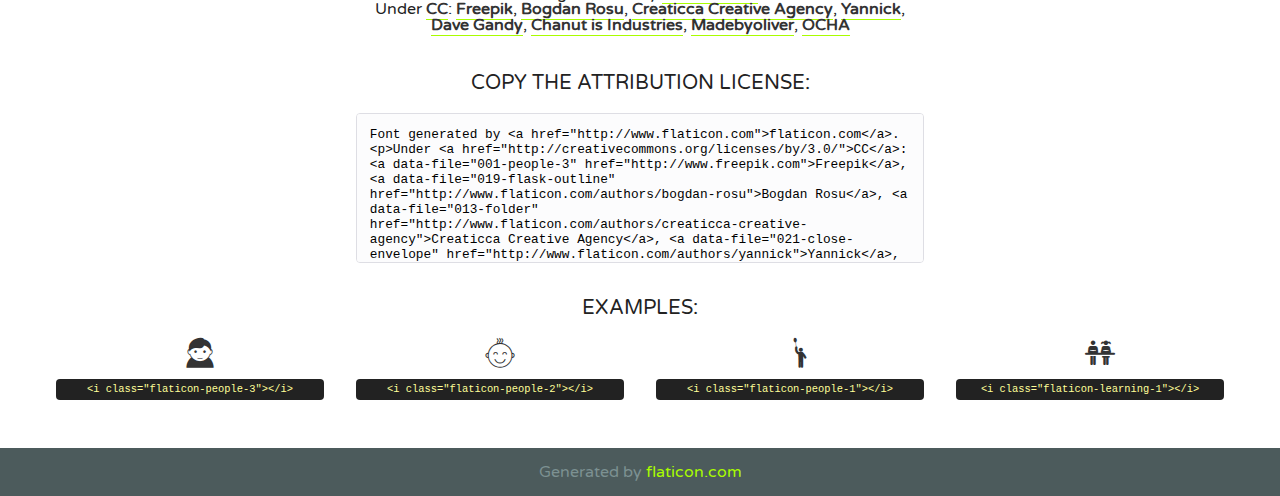
<file: icons/my-icons-collection/font/flaticon.html>
<!DOCTYPE html>
<!--
  Flaticon icon font: Flaticon
  Creation date: 09/06/2017 22:16
-->
<html>
<!DOCTYPE html>
<html>

<head>
    <title>Flaticon WebFont</title>
    <link href="http://fonts.googleapis.com/css?family=Varela+Round" rel="stylesheet" type="text/css" />
    <link rel="stylesheet" type="text/css" href="flaticon.css">
    <meta charset="UTF-8">
    <style>
    html, body, div, span, applet, object, iframe,
    h1, h2, h3, h4, h5, h6, p, blockquote, pre,
    a, abbr, acronym, address, big, cite, code,
    del, dfn, em, img, ins, kbd, q, s, samp,
    small, strike, strong, sub, sup, tt, var,
    b, u, i, center,
    dl, dt, dd, ol, ul, li,
    fieldset, form, label, legend,
    table, caption, tbody, tfoot, thead, tr, th, td,
    article, aside, canvas, details, embed, 
    figure, figcaption, footer, header, hgroup, 
    menu, nav, output, ruby, section, summary,
    time, mark, audio, video {
        margin: 0;
        padding: 0;
        border: 0;
        font-size: 100%;
        font: inherit;
        vertical-align: baseline;
    }
    /* HTML5 display-role reset for older browsers */
    article, aside, details, figcaption, figure, 
    footer, header, hgroup, menu, nav, section {
        display: block;
    }
    body {
        line-height: 1;
    }
    ol, ul {
        list-style: none;
    }
    blockquote, q {
        quotes: none;
    }
    blockquote:before, blockquote:after,
    q:before, q:after {
        content: '';
        content: none;
    }
    table {
        border-collapse: collapse;
        border-spacing: 0;
    }
    body {
        font-family: 'Varela Round', Helvetica, Arial, sans-serif;
        font-size: 16px;
        color: #222;
    }
    a {
        color: #333;
        border-bottom: 1px solid #a9fd00;
        font-weight: bold;
        text-decoration: none;
    }
    * {
        -moz-box-sizing: border-box;
        -webkit-box-sizing: border-box;
        box-sizing: border-box;
        margin: 0;
        padding: 0;
    }
    [class^="flaticon-"]:before, [class*=" flaticon-"]:before, [class^="flaticon-"]:after, [class*=" flaticon-"]:after {
        font-family: Flaticon;
        font-size: 30px;
        font-style: normal;
        margin-left: 20px;
        color: #333;
    }
    .wrapper {
        max-width: 600px;
        margin: auto;
        padding: 0 1em;
    }
    .title {
        font-size: 1.25em;
        text-align: center;
        margin-bottom: 1em;
        text-transform: uppercase;
    }
    header {
        text-align: center;
        background-color: #222;
        color: #fff;
        padding: 1em;
    }
    header .logo {
        width: 210px;
        height: 38px;
        display: inline-block;
        vertical-align: middle;
        margin-right: 1em;
        border: none;
    }
    header strong {
        font-size: 1.95em;
        font-weight: bold;
        vertical-align: middle;
        margin-top: 5px;
        display: inline-block;
    }
    .demo {
        margin: 2em auto;
        line-height: 1.25em;
    }
    .demo ul li {
        margin-bottom: 1em;
    }
    .demo ul li .num {
        color: #222;
        border-radius: 20px;
        display: inline-block;
        width: 26px;
        padding: 3px;
        height: 26px;
        text-align: center;
        margin-right: 0.5em;
        border: 1px solid #222;
    }
    .demo ul li code {
        background-color: #222;
        border-radius: 4px;
        padding: 0.25em 0.5em;
        display: inline-block;
        color: #fff;
        font-family: Consolas,Monaco,Lucida Console,Liberation Mono,DejaVu Sans Mono,Bitstream Vera Sans Mono,Courier New, monospace;
        font-weight: lighter;
        margin-top: 1em;
        font-size: 0.8em;
        word-break: break-all;
    }
    .demo ul li code.big {
        padding: 1em;
        font-size: 0.9em;
    }
    .demo ul li code .red {
        color: #EF3159;
    }
    .demo ul li code .green {
        color: #ACFF65;
    }
    .demo ul li code .yellow {
        color: #FFFF99;
    }
    .demo ul li code .blue {
        color: #99D3FF;
    }
    .demo ul li code .purple {
        color: #A295FF;
    }
    .demo ul li code .dots {
        margin-top: 0.5em;
        display: block;
    }
    #glyphs {
        border-bottom: 1px solid #ccc;
        padding: 2em 0;
        text-align: center;
    }
    .glyph {
        display: inline-block;
        width: 9em;
        margin: 1em;
        text-align: center;
        vertical-align: top;
        background: #FFF;
    }
    .glyph .glyph-icon {
        padding: 10px;
        display: block;
        font-family:"Flaticon";
        font-size: 64px;
        line-height: 1;
    }
    .glyph .glyph-icon:before {
        font-size: 64px;
        color: #222;
        margin-left: 0;
    }
    .class-name {
        font-size: 0.65em;
        background-color: #222;
        color: #fff;
        border-radius: 4px 4px 0 0;
        padding: 0.5em;
        color: #FFFF99;
        font-family: Consolas,Monaco,Lucida Console,Liberation Mono,DejaVu Sans Mono,Bitstream Vera Sans Mono,Courier New, monospace;
    }
    .author-name {
        font-size: 0.6em;
        background-color: #fcfcfd;
        border: 1px solid #DEDEE4;
        border-top: 0;
        border-radius: 0 0 4px 4px;
        padding: 0.5em;
    }
    .class-name:last-child {
        font-size: 10px;
        color:#888;
    }
    .class-name:last-child a {
        font-size: 10px;
        color:#555;
    }
    .class-name:last-child a:hover {
        color:#a9fd00;
    }
    .glyph > input {
        display: block;
        width: 100px;
        margin: 5px auto;
        text-align: center;
        font-size: 12px;
        cursor: text;
    }
    .glyph > input.icon-input {
        font-family:"Flaticon";
        font-size: 16px;
        margin-bottom: 10px;
    }
    .attribution .title {
        margin-top: 2em;
    }
    .attribution textarea {
        background-color: #fcfcfd;
        padding: 1em;
        border: none;
        box-shadow: none;
        border: 1px solid #DEDEE4;
        border-radius: 4px;
        resize: none;
        width: 100%;
        height: 150px;
        font-size: 0.8em;
        font-family: Consolas,Monaco,Lucida Console,Liberation Mono,DejaVu Sans Mono,Bitstream Vera Sans Mono,Courier New, monospace;
        -webkit-appearance: none;
    }
    .iconsuse {
        margin: 2em auto;
        text-align: center;
        max-width: 1200px;
    }
    .iconsuse:after {
        content: '';
        display: table;
        clear: both;
    }
    .iconsuse .image {
        float: left;
        width: 25%;
        padding: 0 1em;
    }
    .iconsuse .image p {
        margin-bottom: 1em;
    }
    .iconsuse .image span {
        display: block;
        font-size: 0.65em;
        background-color: #222;
        color: #fff;
        border-radius: 4px;
        padding: 0.5em;
        color: #FFFF99;
        margin-top: 1em;
        font-family: Consolas,Monaco,Lucida Console,Liberation Mono,DejaVu Sans Mono,Bitstream Vera Sans Mono,Courier New, monospace;
    }
    #footer {
        text-align: center;
        background-color: #4C5B5C;
        color: #7c9192;
        padding: 1em;
    }
    #footer a {
        border: none;
        color: #a9fd00;
        font-weight: normal;
    }
    @media (max-width: 960px) {
        .iconsuse .image {
            width: 50%;
        }
    }
    @media (max-width: 560px) {
        .iconsuse .image {
            width: 100%;
        }
    }
    </style>
</head>

<body class="characters-off">

    <header>
        <a href="http://www.flaticon.com" target="_blank" class="logo">
            <svg version="1.1" xmlns="http://www.w3.org/2000/svg" xmlns:xlink="http://www.w3.org/1999/xlink" xmlns:a="http://ns.adobe.com/AdobeSVGViewerExtensions/3.0/" viewBox="0 0 560.875 102.036" enable-background="new 0 0 560.875 102.036" xml:space="preserve">
                <defs>
                </defs>
                <g>
                    <g class="letters">
                        <path fill="#ffffff" d="M141.596,29.675c0-3.777,2.985-6.767,6.764-6.767h34.438c3.426,0,6.15,2.728,6.15,6.15
                        c0,3.43-2.724,6.149-6.15,6.149h-27.674v13.091h23.719c3.429,0,6.151,2.724,6.151,6.15c0,3.43-2.723,6.149-6.151,6.149h-23.719
                        v17.574c0,3.773-2.986,6.761-6.764,6.761c-3.779,0-6.764-2.989-6.764-6.761V29.675z"></path>
                        <path fill="#ffffff" d="M193.844,29.149c0-3.781,2.985-6.767,6.764-6.767c3.776,0,6.763,2.985,6.763,6.767v42.957h25.039
                        c3.426,0,6.149,2.726,6.149,6.153c0,3.425-2.723,6.15-6.149,6.15h-31.802c-3.779,0-6.764-2.986-6.764-6.768V29.149z"></path>
                        <path fill="#ffffff" d="M241.891,75.71l21.438-48.407c1.492-3.341,4.215-5.357,7.906-5.357h0.792
                        c3.686,0,6.323,2.017,7.815,5.357l21.439,48.407c0.436,0.967,0.701,1.845,0.701,2.723c0,3.602-2.809,6.501-6.414,6.501
                        c-3.161,0-5.269-1.845-6.499-4.655l-4.132-9.661h-27.059l-4.301,10.102c-1.144,2.631-3.426,4.214-6.237,4.214
                        c-3.517,0-6.24-2.81-6.24-6.325C241.1,77.64,241.451,76.677,241.891,75.71z M279.932,58.666l-8.521-20.297l-8.526,20.297H279.932
                        z"></path>
                        <path fill="#ffffff" d="M314.864,35.387H301.86c-3.429,0-6.239-2.813-6.239-6.238c0-3.429,2.811-6.24,6.239-6.24h39.533
                        c3.426,0,6.237,2.811,6.237,6.24c0,3.425-2.811,6.238-6.237,6.238h-13.001v42.785c0,3.773-2.99,6.761-6.764,6.761
                        c-3.779,0-6.764-2.989-6.764-6.761V35.387z"></path>
                        <path fill="#A9FD00" d="M352.615,29.149c0-3.781,2.985-6.767,6.767-6.767c3.774,0,6.761,2.985,6.761,6.767v49.024
                        c0,3.773-2.987,6.761-6.761,6.761c-3.781,0-6.767-2.989-6.767-6.761V29.149z"></path>
                        <path fill="#A9FD00" d="M374.132,53.836v-0.179c0-17.481,13.178-31.801,32.065-31.801c9.22,0,15.459,2.458,20.557,6.238
                        c1.402,1.054,2.637,2.985,2.637,5.357c0,3.692-2.985,6.59-6.681,6.59c-1.845,0-3.071-0.702-4.044-1.319
                        c-3.776-2.813-7.729-4.393-12.562-4.393c-10.364,0-17.831,8.611-17.831,19.154v0.173c0,10.542,7.291,19.329,17.831,19.329
                        c5.715,0,9.492-1.756,13.359-4.834c1.049-0.874,2.458-1.491,4.039-1.491c3.429,0,6.325,2.813,6.325,6.236
                        c0,2.106-1.056,3.78-2.282,4.834c-5.539,4.834-12.036,7.733-21.878,7.733C387.572,85.464,374.132,71.493,374.132,53.836z"></path>
                        <path fill="#A9FD00" d="M433.009,53.836v-0.179c0-17.481,13.79-31.801,32.766-31.801c18.981,0,32.592,14.143,32.592,31.628v0.173
                        c0,17.483-13.785,31.807-32.769,31.807C446.625,85.464,433.009,71.32,433.009,53.836z M484.224,53.836v-0.179
                        c0-10.539-7.725-19.326-18.626-19.326c-10.893,0-18.449,8.611-18.449,19.154v0.173c0,10.542,7.73,19.329,18.626,19.329
                        C476.676,72.986,484.224,64.378,484.224,53.836z"></path>
                        <path fill="#A9FD00" d="M506.233,29.321c0-3.774,2.99-6.763,6.767-6.763h1.401c3.252,0,5.183,1.583,7.029,3.953l26.093,34.265
                        V29.059c0-3.692,2.99-6.677,6.681-6.677c3.683,0,6.671,2.985,6.671,6.677v48.934c0,3.78-2.987,6.765-6.764,6.765h-0.436
                        c-3.257,0-5.188-1.581-7.034-3.953l-27.056-35.492v32.944c0,3.687-2.985,6.676-6.678,6.676c-3.683,0-6.673-2.989-6.673-6.676
                        V29.321z"></path>
                    </g>
                    <g class="insignia">
                        <path fill="#ffffff" d="M48.372,56.137h12.517l11.156-18.537H37.186L25.688,18.539h57.825L94.668,0H9.271
                        C5.925,0,2.842,1.801,1.198,4.716c-1.644,2.907-1.593,6.482,0.134,9.343l50.38,83.501c1.678,2.781,4.689,4.476,7.938,4.476
                        c3.246,0,6.257-1.695,7.935-4.476l2.898-4.804L48.372,56.137z"></path>
                        <g class="i">
                            <path fill="#A9FD00" d="M93.575,18.539h0.031v0.004l21.652,0.004l2.705-4.488c1.727-2.861,1.778-6.436,0.133-9.343
                            C116.454,1.801,113.371,0,110.026,0h-5.294L93.575,18.539z"></path>
                            <polygon fill="#A9FD00" points="88.291,27.356 64.725,66.486 75.519,84.404 109.942,27.356"></polygon>
                        </g>
                    </g>
                </g>
            </svg>
        </a>
        <strong>Font Demo</strong>
    </header>


    <section class="demo wrapper">

        <p class="title">Instructions</p>

        <ul>
            <li>
                <span class="num">1</span>Copy the "Fonts" files and CSS files to your website CSS folder.
            </li>
            <li>
                <span class="num">2</span>Add the CSS link to your website source code on header.
                <code class="big">
                    &lt;<span class="red">head</span>&gt;
                    <br/><span class="dots">...</span>
                    <br/>&lt;<span class="red">link</span> <span class="green">rel</span>=<span class="yellow">"stylesheet"</span> <span class="green">type</span>=<span class="yellow">"text/css"</span> <span class="green">href</span>=<span class="yellow">"your_website_domain/css_root/flaticon.css"</span>&gt;
                    <br/><span class="dots">...</span>
                    <br/>&lt;/<span class="red">head</span>&gt;
                </code>
            </li>

            <li>
                <p>
                    <span class="num">3</span>Use the icon class on <code>"<span class="blue">display</span>:<span class="purple"> inline</span>"</code> elements:
                    <br />
                    Use example: <code>&lt;<span class="red">i</span> <span class="green">class</span>=<span class="yellow">&quot;flaticon-airplane49&quot;</span>&gt;&lt;/<span class="red">i</span>&gt;</code> or <code>&lt;<span class="red">span</span> <span class="green">class</span>=<span class="yellow">&quot;flaticon-airplane49&quot;</span>&gt;&lt;/<span class="red">span</span>&gt;</code>
            </li>
        </ul>

    </section>




   <section id="glyphs">          
    
      
        <div class="glyph"><div class="glyph-icon flaticon-people-3"></div>
            <div class="class-name">.flaticon-people-3</div>
            <div class="author-name">Author: <a data-file="001-people-3" href="http://www.freepik.com">Freepik</a> </div> 
        </div>        
        
        <div class="glyph"><div class="glyph-icon flaticon-people-2"></div>
            <div class="class-name">.flaticon-people-2</div>
            <div class="author-name">Author: <a data-file="002-people-2" href="http://www.freepik.com">Freepik</a> </div> 
        </div>        
        
        <div class="glyph"><div class="glyph-icon flaticon-people-1"></div>
            <div class="class-name">.flaticon-people-1</div>
            <div class="author-name">Author: <a data-file="003-people-1" href="http://www.freepik.com">Freepik</a> </div> 
        </div>        
        
        <div class="glyph"><div class="glyph-icon flaticon-learning-1"></div>
            <div class="class-name">.flaticon-learning-1</div>
            <div class="author-name">Author: <a data-file="004-learning-1" href="http://www.freepik.com">Freepik</a> </div> 
        </div>        
        
        <div class="glyph"><div class="glyph-icon flaticon-male-cartoon-pointing-to-white-board"></div>
            <div class="class-name">.flaticon-male-cartoon-pointing-to-white-board</div>
            <div class="author-name">Author: <a data-file="005-male-cartoon-pointing-to-white-board" href="http://www.flaticon.com/authors/ocha">OCHA</a> </div> 
        </div>        
        
        <div class="glyph"><div class="glyph-icon flaticon-learning"></div>
            <div class="class-name">.flaticon-learning</div>
            <div class="author-name">Author: <a data-file="006-learning" href="http://www.freepik.com">Freepik</a> </div> 
        </div>        
        
        <div class="glyph"><div class="glyph-icon flaticon-list"></div>
            <div class="class-name">.flaticon-list</div>
            <div class="author-name">Author: <a data-file="007-list" href="http://www.flaticon.com/authors/madebyoliver">Madebyoliver</a> </div> 
        </div>        
        
        <div class="glyph"><div class="glyph-icon flaticon-chemistry-lab-instrument"></div>
            <div class="class-name">.flaticon-chemistry-lab-instrument</div>
            <div class="author-name">Author: <a data-file="008-chemistry-lab-instrument" href="http://www.freepik.com">Freepik</a> </div> 
        </div>        
        
        <div class="glyph"><div class="glyph-icon flaticon-teacher"></div>
            <div class="class-name">.flaticon-teacher</div>
            <div class="author-name">Author: <a data-file="009-teacher" href="http://www.freepik.com">Freepik</a> </div> 
        </div>        
        
        <div class="glyph"><div class="glyph-icon flaticon-business-people-meeting"></div>
            <div class="class-name">.flaticon-business-people-meeting</div>
            <div class="author-name">Author: <a data-file="010-business-people-meeting" href="http://www.freepik.com">Freepik</a> </div> 
        </div>        
        
        <div class="glyph"><div class="glyph-icon flaticon-crowd-of-users"></div>
            <div class="class-name">.flaticon-crowd-of-users</div>
            <div class="author-name">Author: <a data-file="011-crowd-of-users" href="http://www.freepik.com">Freepik</a> </div> 
        </div>        
        
        <div class="glyph"><div class="glyph-icon flaticon-people"></div>
            <div class="class-name">.flaticon-people</div>
            <div class="author-name">Author: <a data-file="012-people" href="http://www.freepik.com">Freepik</a> </div> 
        </div>        
        
        <div class="glyph"><div class="glyph-icon flaticon-folder"></div>
            <div class="class-name">.flaticon-folder</div>
            <div class="author-name">Author: <a data-file="013-folder" href="http://www.flaticon.com/authors/creaticca-creative-agency">Creaticca Creative Agency</a> </div> 
        </div>        
        
        <div class="glyph"><div class="glyph-icon flaticon-gamepad"></div>
            <div class="class-name">.flaticon-gamepad</div>
            <div class="author-name">Author: <a data-file="014-gamepad" href="http://www.flaticon.com/authors/chanut-is-industries">Chanut is Industries</a> </div> 
        </div>        
        
        <div class="glyph"><div class="glyph-icon flaticon-letter-cubes"></div>
            <div class="class-name">.flaticon-letter-cubes</div>
            <div class="author-name">Author: <a data-file="015-letter-cubes" href="http://www.freepik.com">Freepik</a> </div> 
        </div>        
        
        <div class="glyph"><div class="glyph-icon flaticon-math-on-blackboard"></div>
            <div class="class-name">.flaticon-math-on-blackboard</div>
            <div class="author-name">Author: <a data-file="016-math-on-blackboard" href="http://www.freepik.com">Freepik</a> </div> 
        </div>        
        
        <div class="glyph"><div class="glyph-icon flaticon-lab-microscope"></div>
            <div class="class-name">.flaticon-lab-microscope</div>
            <div class="author-name">Author: <a data-file="017-lab-microscope" href="http://www.freepik.com">Freepik</a> </div> 
        </div>        
        
        <div class="glyph"><div class="glyph-icon flaticon-microscope-side-view"></div>
            <div class="class-name">.flaticon-microscope-side-view</div>
            <div class="author-name">Author: <a data-file="018-microscope-side-view" href="http://www.freepik.com">Freepik</a> </div> 
        </div>        
        
        <div class="glyph"><div class="glyph-icon flaticon-flask-outline"></div>
            <div class="class-name">.flaticon-flask-outline</div>
            <div class="author-name">Author: <a data-file="019-flask-outline" href="http://www.flaticon.com/authors/bogdan-rosu">Bogdan Rosu</a> </div> 
        </div>        
        
        <div class="glyph"><div class="glyph-icon flaticon-home"></div>
            <div class="class-name">.flaticon-home</div>
            <div class="author-name">Author: <a data-file="020-home" href="http://www.flaticon.com/authors/dave-gandy">Dave Gandy</a> </div> 
        </div>        
        
        <div class="glyph"><div class="glyph-icon flaticon-close-envelope"></div>
            <div class="class-name">.flaticon-close-envelope</div>
            <div class="author-name">Author: <a data-file="021-close-envelope" href="http://www.flaticon.com/authors/yannick">Yannick</a> </div> 
        </div>        
        
        <div class="glyph"><div class="glyph-icon flaticon-chat-bubbles-with-ellipsis"></div>
            <div class="class-name">.flaticon-chat-bubbles-with-ellipsis</div>
            <div class="author-name">Author: <a data-file="022-chat-bubbles-with-ellipsis" href="http://www.freepik.com">Freepik</a> </div> 
        </div>        
        
        <div class="glyph"><div class="glyph-icon flaticon-gallery"></div>
            <div class="class-name">.flaticon-gallery</div>
            <div class="author-name">Author: <a data-file="023-gallery" href="http://www.flaticon.com/authors/creaticca-creative-agency">Creaticca Creative Agency</a> </div> 
        </div>        
        
        <div class="glyph"><div class="glyph-icon flaticon-pictures"></div>
            <div class="class-name">.flaticon-pictures</div>
            <div class="author-name">Author: <a data-file="024-pictures" href="http://www.freepik.com">Freepik</a> </div> 
        </div>        
        
        <div class="glyph"><div class="glyph-icon flaticon-computer-monitor"></div>
            <div class="class-name">.flaticon-computer-monitor</div>
            <div class="author-name">Author: <a data-file="025-computer-monitor" href="http://www.freepik.com">Freepik</a> </div> 
        </div>        
        
        <div class="glyph"><div class="glyph-icon flaticon-identity-card"></div>
            <div class="class-name">.flaticon-identity-card</div>
            <div class="author-name">Author: <a data-file="026-identity-card" href="http://www.freepik.com">Freepik</a> </div> 
        </div>        
        
        <div class="glyph"><div class="glyph-icon flaticon-school-calendar"></div>
            <div class="class-name">.flaticon-school-calendar</div>
            <div class="author-name">Author: <a data-file="027-school-calendar" href="http://www.freepik.com">Freepik</a> </div> 
        </div>        
        
        <div class="glyph"><div class="glyph-icon flaticon-mathematics-class"></div>
            <div class="class-name">.flaticon-mathematics-class</div>
            <div class="author-name">Author: <a data-file="028-mathematics-class" href="http://www.freepik.com">Freepik</a> </div> 
        </div>        
        
        <div class="glyph"><div class="glyph-icon flaticon-books-stack-of-three"></div>
            <div class="class-name">.flaticon-books-stack-of-three</div>
            <div class="author-name">Author: <a data-file="029-books-stack-of-three" href="http://www.freepik.com">Freepik</a> </div> 
        </div>        
        

    </section>



    <section class="attribution wrapper"   style="text-align:center;">

      <div class="title">License and attribution:</div><div class="attrDiv">Font generated by <a href="http://www.flaticon.com">flaticon.com</a>. <div><p>Under <a href="http://creativecommons.org/licenses/by/3.0/">CC</a>: <a data-file="001-people-3" href="http://www.freepik.com">Freepik</a>, <a data-file="019-flask-outline" href="http://www.flaticon.com/authors/bogdan-rosu">Bogdan Rosu</a>, <a data-file="013-folder" href="http://www.flaticon.com/authors/creaticca-creative-agency">Creaticca Creative Agency</a>, <a data-file="021-close-envelope" href="http://www.flaticon.com/authors/yannick">Yannick</a>, <a data-file="020-home" href="http://www.flaticon.com/authors/dave-gandy">Dave Gandy</a>, <a data-file="014-gamepad" href="http://www.flaticon.com/authors/chanut-is-industries">Chanut is Industries</a>, <a data-file="007-list" href="http://www.flaticon.com/authors/madebyoliver">Madebyoliver</a>, <a data-file="005-male-cartoon-pointing-to-white-board" href="http://www.flaticon.com/authors/ocha">OCHA</a></p>  </div>
      </div>
      <div class="title">Copy the Attribution License:</div>

    <textarea onclick="this.focus();this.select();">Font generated by &lt;a href=&quot;http://www.flaticon.com&quot;&gt;flaticon.com&lt;/a&gt;. <p>Under <a href="http://creativecommons.org/licenses/by/3.0/">CC</a>: <a data-file="001-people-3" href="http://www.freepik.com">Freepik</a>, <a data-file="019-flask-outline" href="http://www.flaticon.com/authors/bogdan-rosu">Bogdan Rosu</a>, <a data-file="013-folder" href="http://www.flaticon.com/authors/creaticca-creative-agency">Creaticca Creative Agency</a>, <a data-file="021-close-envelope" href="http://www.flaticon.com/authors/yannick">Yannick</a>, <a data-file="020-home" href="http://www.flaticon.com/authors/dave-gandy">Dave Gandy</a>, <a data-file="014-gamepad" href="http://www.flaticon.com/authors/chanut-is-industries">Chanut is Industries</a>, <a data-file="007-list" href="http://www.flaticon.com/authors/madebyoliver">Madebyoliver</a>, <a data-file="005-male-cartoon-pointing-to-white-board" href="http://www.flaticon.com/authors/ocha">OCHA</a></p>  
     </textarea>

    </section>

    <section class="iconsuse">

          <div class="title">Examples:</div>            
             
            <div class="image">
                <p>
                    <i class="glyph-icon flaticon-people-3"></i> 
                    <span>&lt;i class=&quot;flaticon-people-3&quot;&gt;&lt;/i&gt;</span>
                </p>
            </div>
            
            <div class="image">
                <p>
                    <i class="glyph-icon flaticon-people-2"></i> 
                    <span>&lt;i class=&quot;flaticon-people-2&quot;&gt;&lt;/i&gt;</span>
                </p>
            </div>
            
            <div class="image">
                <p>
                    <i class="glyph-icon flaticon-people-1"></i> 
                    <span>&lt;i class=&quot;flaticon-people-1&quot;&gt;&lt;/i&gt;</span>
                </p>
            </div>
            
            <div class="image">
                <p>
                    <i class="glyph-icon flaticon-learning-1"></i> 
                    <span>&lt;i class=&quot;flaticon-learning-1&quot;&gt;&lt;/i&gt;</span>
                </p>
            </div>
                       
        </div>
                            
    </section>

<div id="footer">
    <div>Generated by <a href="http://www.flaticon.com">flaticon.com</a>
    </div>
</div>



</body>
</html>
</file>
<file: css/styles.css>
/**{*/
    /*padding: 0;*/
    /*margin: 0;*/
/*}*/

body{
    background: linear-gradient(135deg, rgba(255,241,50,1) 0%,rgba(253,241,50,1) 1%,rgba(168,255,48,1) 48%,rgba(255,137,157,1) 100%);
    /*background-repeat: no-repeat;*/
    /*background-position: top;*/
    /*background-size: cover;*/
    /*width: 1300px;*/
    /*height: 800px;*/
    user-select: none;
}


#box {
    width: 90%;
    height: 70%;
    position: fixed;
    top: 13%;
    left: 5%;
    text-align: center;

    border-radius: 10px;
    box-shadow: 0 20px 30px rgba(0, 0, 0, 0.6);
    box-sizing: border-box;
}

.blurred {
    background: linear-gradient(135deg, rgba(255,241,50,0.66) 0%,rgba(253,241,50,0.66) 1%,rgba(168,255,48,0.66) 48%,rgba(255,137,157,0.66) 100%);
    background-repeat: no-repeat;
    background-position: top;
    background-size: cover;
}
/* Menu */
#menu{
    position: fixed;
    bottom:2%;
    width: 100%;        /* za da moje  */
    text-align: center; /* da sa centrirani */
    padding: 0;
}
#menu li{
    display: inline-block;
    cursor: pointer;
}
#menu li .flaticon { /*Menu icons */
    color: #000;
    display: inline-block;
    font-size: 20px;
    text-decoration: none;
    width: 42px;
    padding: 0 5px;
    -webkit-transition: all 0.3s;
    -webkit-transform-origin: 50% 100%;
}
#menu li:hover .flaticon {
    -webkit-transform: scale(3.5);
    margin: 0 2.5em;
}
#menu li:hover + li .flaticon, #menu li.prev .flaticon{ /* takes the previous and the next li when hovered */
    -webkit-transform: scale(1.6);
    margin: 0 1em;
}
#menu li span{ /* icons text*/
    display: none;
}

#menu li:hover span{
    display: block;
}

#menu .current-li .flaticon{ /*chosen content */
     font-size: 2em;
    color: #9f0312;
 }

/* Content */

#content{
    width: 98%;
    height: 98%;
    margin: 5px auto;
}
#content >div{
    display: none;
    height: 100%;
    overflow: auto;
}

#content div.current-content{
    display: block;
}

/*gallery content */

.image{
    display: inline-block;
    margin: 1vh;
    height: auto;
    width:30%;
    vertical-align: middle;
    cursor: pointer;
}

.image img{
    width: 100%;
    height: auto;
    box-shadow: 0 20px 30px rgba(0, 0, 0, 0.6);
    box-sizing: border-box;
    border-radius: 25px;
}

/* preview */
.close-button{
    position: absolute;
    top: 0;
    right: 0;
    /* border-bottom: 2px solid #4a2b08; */
    /* border-left: 1px solid #4a2b08; */
    padding: 1vh 2vh;
    border-bottom-left-radius: 22px;
    font-size: 1.7em;
    box-shadow: 0 6px 5px rgba(159, 3, 18, 0.52);
    color: rgba(159, 3, 18, 0.6);
    cursor: pointer;
}

.arrow{
    color: rgba(159, 3, 18, 0.40);
    position: absolute;
    font-size: 3.3em;
    font-weight: bolder;
    box-shadow: 0 0 6px 5px rgba(159, 3, 18, 0.40);
    padding: 60px 10px;
    top: 33%;
    cursor: pointer;
}

#leftArrow{
    left: 2%;
    border-radius: 20px 7px 7px 20px;
}
#rightArrow{
    right: 2%;
    border-radius: 7px 20px 20px 7px;
}

#preview img{
    height: 100%;
}
#preview>div:nth-child(2),#preview>div:nth-child(3){
    height:90%;
    width: 85%;
    margin: 2% auto;
}
#preview{
    display: none;
    background: rgba(0, 0, 0, 0.92);
    width: 100%;
    height: 100%;
    position: fixed;
    top: 0;
    left: 0;
    z-index: 2;
    overflow: auto;
}

#preview{
    border-radius: 0;
    /*height: auto;*/
}


/* Lessons */

/* Exercises */
.task-content{
    display: none;
}

/* Message Wall */

#messages/*,#notes*/{
    width: 98.8%;
    height: 78%;
    overflow: auto;
}
.message/*, .note*/{
    margin: 2%;
}

.message span/*,.note span*/ {
    /*width: 80%;*/
    max-width: 75%;
    display: inline-block;
    line-height: 2em;
    padding: 5px 25px;
    /* background: #009688; */

    font-weight: bold;
}
.message .child {
    background-color: rgba(255, 255, 255, 0.56);
    color: #9f0312;
    border-radius: 100px 50px 5px 100px;

}
.message .teacher/*, .note .teacher*/{
    background-color: rgba(159, 3, 18, 0.6);
    border-radius: 50px 100px 100px 5px;
    color: #ffffff;
}

h1{
    margin: 0;
    font-size: 1.2em;
    width: 28%;
    position: absolute;
    padding: 5px;
    top: -34px;
    left: -2px;
    /* border: 1px solid black; */
    border-radius: 15px 20px 0px 0px;
    box-shadow: 0px 5px 12px 2px rgba(0, 0, 0, 0.6);
    box-sizing: border-box;
}

#postButton,#uploadFileBtn {
    display: inline-block;
    vertical-align: top;
    height: 55px;
    width: 15%;
    /* padding: 21px; */
    background-color: #9e0211;
    color: white;
    font-weight: bold;
    border: none;
}
#postMessage/*,#postNote*/{
    width: 99%;
    text-align: left;
    margin-top: 20px;
}
#postMessage textarea/*,#postNote textarea*/{
    height: 36px;
    width: 80%;
    /* margin: 0; */
    resize: none;
    border: 2px solid #9f0312;
    padding: 8px 6px;
    color: #9f0312;
}
textarea#messageBalloon::placeholder/*,textarea#noteBalloon::placeholder */{
    color: rgba(159, 3, 18, 0.35);
    text-align: center;
    font-size: 1.2em;
    line-height: 2.3em;
    font-style: italic;
}



#profile{
    position: fixed;
    right: 10px;
    top: 10px;

}

#userCongrats,#profileNav{
    display: inline-block;
    padding: 5px 15px;
    border-radius: 10px;
    box-shadow: 0px 7px 11px rgba(0, 0, 0, 0.6);
    box-sizing: border-box;
}
#profileNav:hover{
    background-color: rgba(254, 241, 50, 0.5);;
}

#logout{
    text-decoration: none;
    color: #000;
}

#calendar-box table{
    display: block;
    margin-left: 30%;
    font-size: 2.5em;
}
#calendar-box td{
    visibility: hidden;
    display: inline-block;
    width: 13.2%;
    text-align: center;
    box-shadow: 0px 0px 20px 5px rgba(159, 3, 18, 0.48);
    box-sizing: border-box;
    margin-left: 4px;
    margin-bottom: 4px;
    border-radius: 10px;
}
#calendar-day-names td{
    font-size: 0.3em;
    visibility: visible;
    display: inline-block;
    width: 66px;
    height: 19px;
    text-align: center;
    box-shadow: inset 0px 0px 20px 5px rgba(159, 3, 18, 0.09);
    box-sizing: border-box;
}

#calendar-box table .calendar-darked-row td{
    background-color: rgba(0, 0, 0, 0.13);
}
#calendar-month-year{
    width: 41%;
    margin-left: 2%;
    font-size: 2em;
    display: inline-block;
    text-align: center;
    box-shadow: inset 0px 0px 20px 5px rgba(159, 3, 18, 0.09);
    box-sizing: border-box;
    border-radius: 10px;
}
#calendar-today{
    background-color: rgba(244, 67, 54, 0.81);
}
.visible:hover{
    transform: scale(1.7);
}
.visible{
    cursor: pointer;
}

/* Lessons Child */
#lessons-nav li:hover {
    background-color: #9f0312;
}
#lessons-nav li {
    list-style-type: none;
    border-radius: 5px;
    box-shadow: 1px 2px 6px 4px rgba(128, 11, 11, 0.6);
    box-sizing: border-box;
    width: 30%;
    margin: 10px auto;
    padding: 10px 5px;
    font-weight: bolder;
    background-color: rgba(159, 3, 18, 0.64);
    color: white;
    cursor: pointer;
    /* border: 1px solid #9f0312; */
}

input[type="submit"]{
    cursor: pointer;
}
</file>
<file: css/login.css>
body{
    --main-color: #000;
    --text-color: #fff;
}
/*#content{*/
    /*width:480px;*/
    /*height: 350px;*/
    /*margin:  0 auto;*/
    /*font-family: Arial;*/
    /*font-size: 14px;*/
    /*text-align: center;*/
    /*color: #fff;*/
    /*text-align: center;*/
/*}*/


#asChild-content form button{
    padding: 10px;
    border-radius: 20px;
    /*border: none;*/
}
/*#asChild-content form{*/
    /*background-color: #f6f611;*/
    /*color: #0575b6;*/
/*}*/
/*#asTeacher-content form{*/
    /*background-color: #97bf0d;*/
    /*color: #fff;*/
/*}*/

#login{
    width: 368px;
    height: 350px;
    margin: 0 auto;
    display: none;
}
form {
    width: 40%;
    margin: 6% auto;
    background: none;
    border: 1px solid #727172;
    border-top: none;
    padding-top: 20px;
    border-radius: 10px;
    box-shadow: 0 20px 30px rgba(0, 0, 0, 0.6);
    box-sizing: border-box;
}

input{
    width: 323px;
    height: 27px;
    font-size: 0.9em;
    margin-bottom: 15px;
    padding-left: 10px;
    border: 2px solid #9f0312;
    color: #9f0312;
}
input:focus{
    border: 2px solid #f44336;
    color: #f44336;
    outline: none;
}


input[type=submit]{
    width: 335px;
    height: auto;
    padding: 8px;
    background-color: #9f0312;
    color: #fff;
}

input[type=submit]:hover{
    background-color: #f44336;
    cursor:pointer;

}
::-webkit-input-placeholder {color: #a9a9a9; }
::-moz-placeholder {color: #a9a9a9; }
:-ms-input-placeholder { color: #a9a9a9; }
</file>
<file: icons/font/flaticon.css>
/*
  	Flaticon icon font: Flaticon
  	Creation date: 10/06/2017 18:52
  	*/

@font-face {
  font-family: "Flaticon";
  src: url("./Flaticon.eot");
  src: url("./Flaticon.eot?#iefix") format("embedded-opentype"),
       url("./Flaticon.woff") format("woff"),
       url("./Flaticon.ttf") format("truetype"),
       url("./Flaticon.svg#Flaticon") format("svg");
  font-weight: normal;
  font-style: normal;
}

@media screen and (-webkit-min-device-pixel-ratio:0) {
  @font-face {
    font-family: "Flaticon";
    src: url("./Flaticon.svg#Flaticon") format("svg");
  }
}

[class^="flaticon-"]:before, [class*=" flaticon-"]:before,
[class^="flaticon-"]:after, [class*=" flaticon-"]:after
{
    font-family: Flaticon;
    /*font-size: 20px;*/
    font-style: normal;
    /*margin-left: 20px;*/

}

.flaticon-letter-x:before { content: "\f100"; }
.flaticon-tick-mark:before { content: "\f101"; }
.flaticon-people-3:before { content: "\f102"; }
.flaticon-people-2:before { content: "\f103"; }
.flaticon-people-1:before { content: "\f104"; }
.flaticon-learning-1:before { content: "\f105"; }
.flaticon-male-cartoon-pointing-to-white-board:before { content: "\f106"; }
.flaticon-learning:before { content: "\f107"; }
.flaticon-list:before { content: "\f108"; }
.flaticon-chemistry-lab-instrument:before { content: "\f109"; }
.flaticon-teacher:before { content: "\f10a"; }
.flaticon-business-people-meeting:before { content: "\f10b"; }
.flaticon-crowd-of-users:before { content: "\f10c"; }
.flaticon-people:before { content: "\f10d"; }
.flaticon-folder:before { content: "\f10e"; }
.flaticon-gamepad:before { content: "\f10f"; }
.flaticon-letter-cubes:before { content: "\f110"; }
.flaticon-math-on-blackboard:before { content: "\f111"; }
.flaticon-lab-microscope:before { content: "\f112"; }
.flaticon-microscope-side-view:before { content: "\f113"; }
.flaticon-flask-outline:before { content: "\f114"; }
.flaticon-home:before { content: "\f115"; }
.flaticon-close-envelope:before { content: "\f116"; }
.flaticon-chat-bubbles-with-ellipsis:before { content: "\f117"; }
.flaticon-gallery:before { content: "\f118"; }
.flaticon-pictures:before { content: "\f119"; }
.flaticon-computer-monitor:before { content: "\f11a"; }
.flaticon-identity-card:before { content: "\f11b"; }
.flaticon-school-calendar:before { content: "\f11c"; }
.flaticon-mathematics-class:before { content: "\f11d"; }
.flaticon-books-stack-of-three:before { content: "\f11e"; }
</file>
<file: css/teacher.css>
/* Teacher panel Group of childer*/

.kid {
    display: inline-block;
    width: 100px;
    margin: 2%;
    cursor: pointer;
}

.profilePic {
    height: auto;
    width: 100%;
}
#preview>div:nth-child(3)>div{
    display: inline-block;
    width: 45%;
}
#preview>div:nth-child(2){
    display: none;
}
#preview #profileInfo {
    width: 45%;
    height: 87%;
    /* display: none; */
    display: inline-block;
    vertical-align: top;
    margin-right: 20px;
}
#messagesWall-box{
    width: 40%;
    height: 95%;
}

#profileInfo .kid {
    display: block;
    width: 50%;
    height: 50%;
    padding: 3% 2%;
    border-radius: 10px;
    box-shadow: 0px 5px 9px 8px rgba(128, 11, 11, 0.6);
    box-sizing: border-box;
    color: white;
    margin: 0 auto;
}
#profileInfo .profilePic{
    height: auto;
    width: 75%;
    background-color: rgba(159, 3, 18, 0.55);
    padding: 5%;

}
#uploadGallery{
    width: 70%;
    height: 10%;
    color: white;
    /*margin-top: 10px;*/
    padding-top: 25px;
    display: block;
    margin: 10px auto;
}
#uploadGallery label, #uploadGallery input[type="submit"]{
    padding: 5px 10px;
    border-radius: 5px;
    box-shadow: 1px 2px 6px 4px rgba(128, 11, 11, 0.6);
    box-sizing: border-box;
    border: none;
    background: none;
    color: #fff;
}
#photo{
    display: none;
}
#photoName {
    display: inline-block;
    margin: 0 10px;
    width: 110px;
    overflow: hidden;
}
#uploadGallery form{
    display: inline-block;
    text-align: left;
}
#uploadResponse{
    margin-left: 10px;
    display: inline-block;
    width: 20px;
}
.flaticon-letter-x{
    color: #F44336;
}
.flaticon-tick-mark{
    color: green;
}

#messagesWall-box h1, #notesWall h1 {
    position: static;
    color: white;
    /* border-radius: 15px 20px 0px 0px; */
    /* box-shadow: 0px 5px 12px 2px rgb(67, 15, 7); */
    /* box-sizing: border-box; */
    border-radius: 10px;
    box-shadow: 0px 8px 9px 1px rgba(128, 11, 11, 0.6);
    width: auto;
    display: inline-block;
    margin-bottom: 30px;
    padding: 5px 20px;
}
/*#notesWall h1{*/
    /*margin: 0;*/
/*}*/
/*#notesWall{*/
    /*margin-top: 15px;*/
    /*height: 30%;*/
/*}*/
/*#postNote textarea{*/
    /*height: 20px;*/
/*}*/
/*#postBtn{*/
    /*height: 38px;*/
/*}*/
/*#notesWall #notes{*/
    /*height: 80%;*/
    /*overflow: auto;*/
/*}*/
/*textarea#noteBalloon::placeholder{*/
    /*font-size: 1em;*/
    /*line-height: 1em;*/
/*}*/

#notesWall{
    height:44%;
}
#notes,#writeNote{
    height: 66%;
    color: #a20600;
    border-radius: 10px;
    box-shadow: 0px 5px 9px 8px rgba(128, 11, 11, 0.6);
    box-sizing: border-box;
    text-align: left;
    padding: 15px;
}
#writeNote{
    outline: none;
    display: none;
    width: 100%;
    resize: none;
    color: #fff;
    background-color: rgba(127, 21, 22, 0.39);
    border: none;
}

div#uploadLesson-box {
    height: 90%;
    width: 80%;
    margin: 0 auto;

}

#uploadLesson-box form{
    height: 100%;
    width: 60%;
    margin: 0 auto;
}

#drag-and-drop{
    /*height: 80%;*/
    border-radius: 5px;
    box-shadow: 1px 2px 6px 4px rgba(128, 11, 11, 0.6);
    box-sizing: border-box;
}

#drag-and-drop-box{
    display: block;
    width: 100%;
    height: 245px;
    background-color: rgba(158, 2, 17, 0.65);
    border-radius: 5px 5px 0 0;
    color: rgba(255, 255, 255, 0.5);
    font-size: 2em;
}
#drag-and-drop-box >span:first-child{
    display: inline-block;
    margin-top: 15%;
}
#previewFile{
    padding-top: 10%;
}
#previewFile span {
    width: 25%;
    height: 90px;
    display: inline-block;
    overflow: hidden;
    font-size: 20px;
    margin: 5px 10px;

}
#previewFile span:before{
    display: block;
    font-size: 3em;
}
#urlFile {
    padding: 0 5%;
    display: block;
    height: 45px;
    width: 90%;
    outline: none;
    border: none;
    background-color: rgba(158, 2, 17, 0.52);
    /* box-shadow: 1px 2px 6px 4px rgba(128, 11, 11, 0.6); */
    /* box-sizing: border-box; */
    color: rgba(255, 255, 255, 0.5);
}
#urlFile::placeholder{
    color: rgba(255, 255, 255, 0.5);
    text-align: center;
}
#file{
    display: block;
    opacity: 0;
    /* background-color: white; */
    background: white;
    cursor: pointer;
    position: absolute;
    width: 55%;
    height: 240px;
}
#fileTitle{
    width: 100%;
    height: 10%;
    display: block;
    padding: 5px 10px;
    border-radius: 5px;
    box-shadow: 1px 2px 6px 4px rgba(128, 11, 11, 0.6);
    box-sizing: border-box;
    border: none;
    /* background: #fbe5e5; */
    color: #9e0211;
    margin: 20px 0;
}
#uploadFileBtn {
    display: block;
    height: 50px;
    width: 100%;
    background-color: #9e0211;
    color: white;
    font-weight: bold;
    margin: -5px 0;
    border-radius: 0 0px 5px 5px;
}

#uploadLectureResponse {
    position: relative;
    left: 86%;
    width: 30px;
    bottom: 7%;
}
</file>
<file: icons/my-icons-collection/font/flaticon.css>
/*
  	Flaticon icon font: Flaticon
  	Creation date: 09/06/2017 22:16
  	*/

@font-face {
  font-family: "Flaticon";
  src: url("./Flaticon.eot");
  src: url("./Flaticon.eot?#iefix") format("embedded-opentype"),
       url("./Flaticon.woff") format("woff"),
       url("./Flaticon.ttf") format("truetype"),
       url("./Flaticon.svg#Flaticon") format("svg");
  font-weight: normal;
  font-style: normal;
}

@media screen and (-webkit-min-device-pixel-ratio:0) {
  @font-face {
    font-family: "Flaticon";
    src: url("./Flaticon.svg#Flaticon") format("svg");
  }
}

[class^="flaticon-"]:before, [class*=" flaticon-"]:before,
[class^="flaticon-"]:after, [class*=" flaticon-"]:after
{
    font-family: Flaticon;
    /*font-size: 20px;*/
    font-style: normal;
    /*margin-left: 20px;*/

}
    
.flaticon-people-3:before { content: "\f100"; }
.flaticon-people-2:before { content: "\f101"; }
.flaticon-people-1:before { content: "\f102"; }
.flaticon-learning-1:before { content: "\f103"; }
.flaticon-male-cartoon-pointing-to-white-board:before { content: "\f104"; }
.flaticon-learning:before { content: "\f105"; }
.flaticon-list:before { content: "\f106"; }
.flaticon-chemistry-lab-instrument:before { content: "\f107"; }
.flaticon-teacher:before { content: "\f108"; }
.flaticon-business-people-meeting:before { content: "\f109"; }
.flaticon-crowd-of-users:before { content: "\f10a"; }
.flaticon-people:before { content: "\f10b"; }
.flaticon-folder:before { content: "\f10c"; }
.flaticon-gamepad:before { content: "\f10d"; }
.flaticon-letter-cubes:before { content: "\f10e"; }
.flaticon-math-on-blackboard:before { content: "\f10f"; }
.flaticon-lab-microscope:before { content: "\f110"; }
.flaticon-microscope-side-view:before { content: "\f111"; }
.flaticon-flask-outline:before { content: "\f112"; }
.flaticon-home:before { content: "\f113"; }
.flaticon-close-envelope:before { content: "\f114"; }
.flaticon-chat-bubbles-with-ellipsis:before { content: "\f115"; }
.flaticon-gallery:before { content: "\f116"; }
.flaticon-pictures:before { content: "\f117"; }
.flaticon-computer-monitor:before { content: "\f118"; }
.flaticon-identity-card:before { content: "\f119"; }
.flaticon-school-calendar:before { content: "\f11a"; }
.flaticon-mathematics-class:before { content: "\f11b"; }
.flaticon-books-stack-of-three:before { content: "\f11c"; }
</file>
